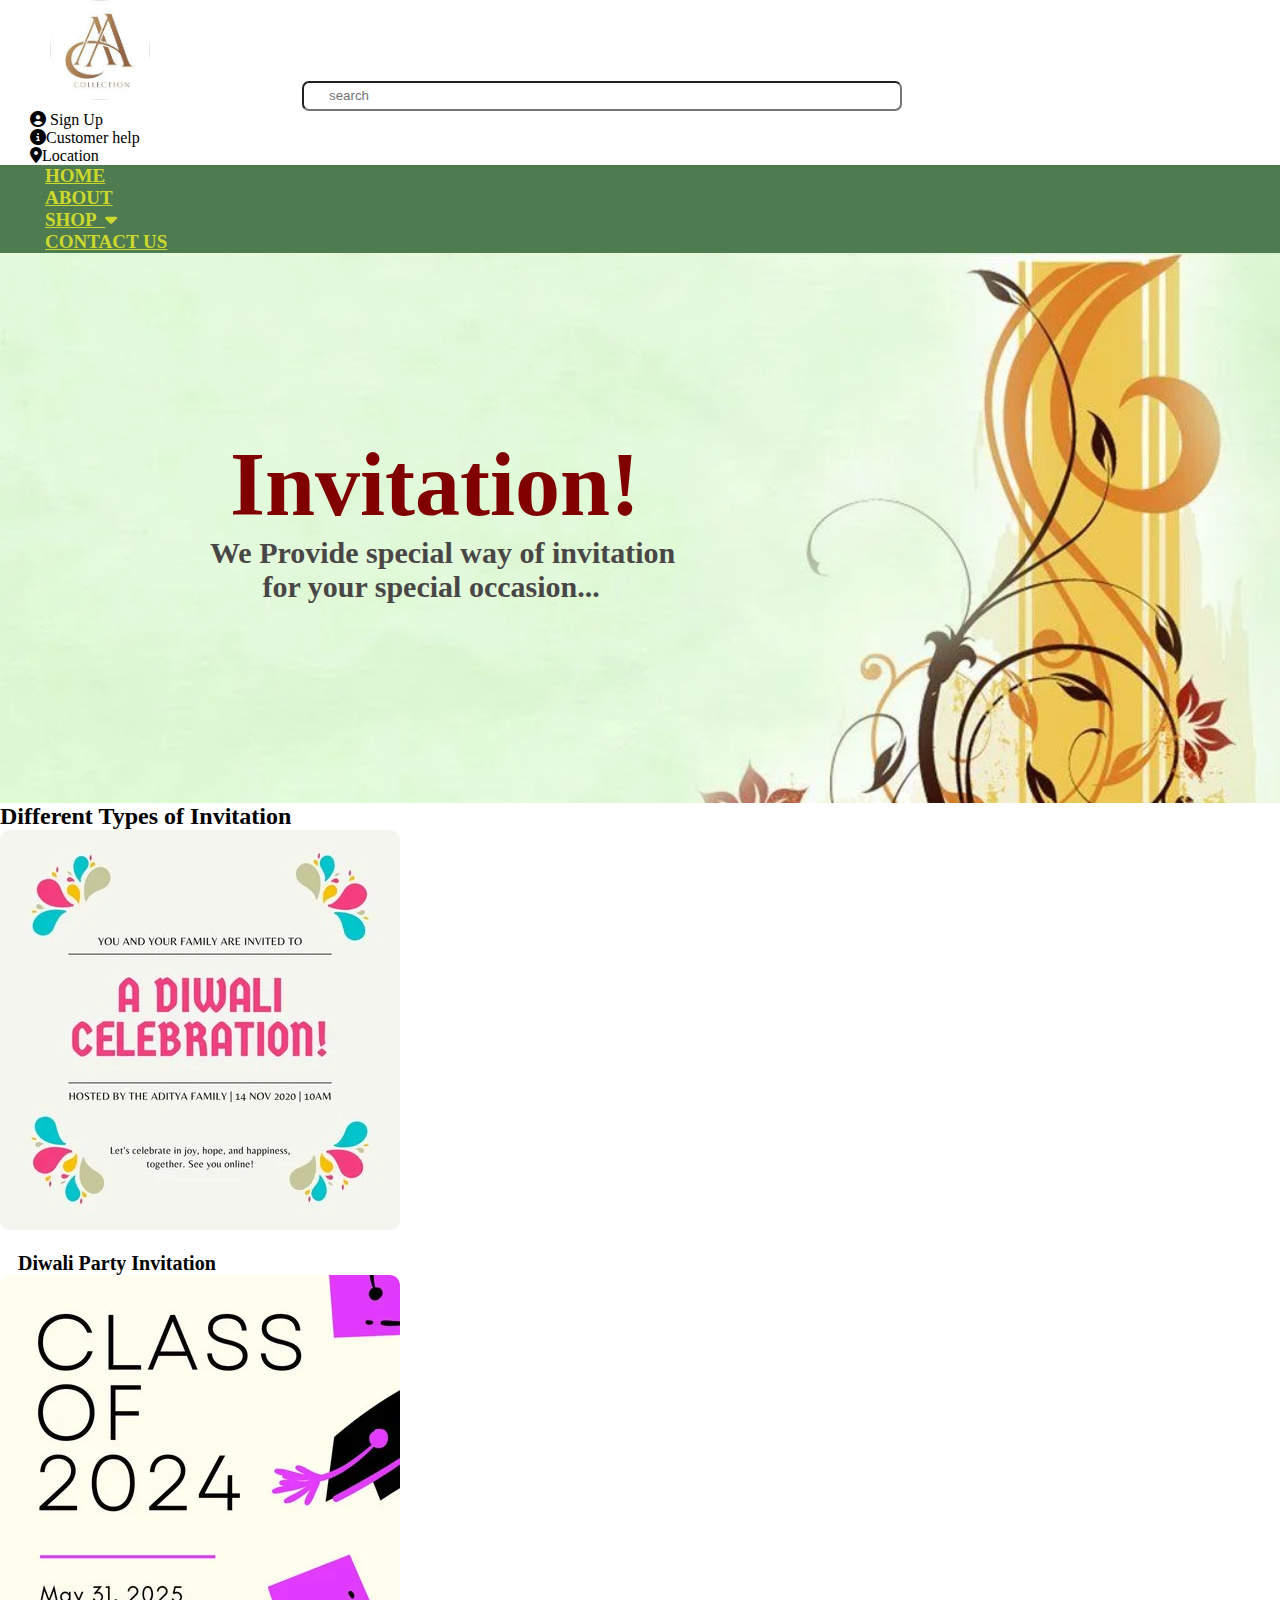
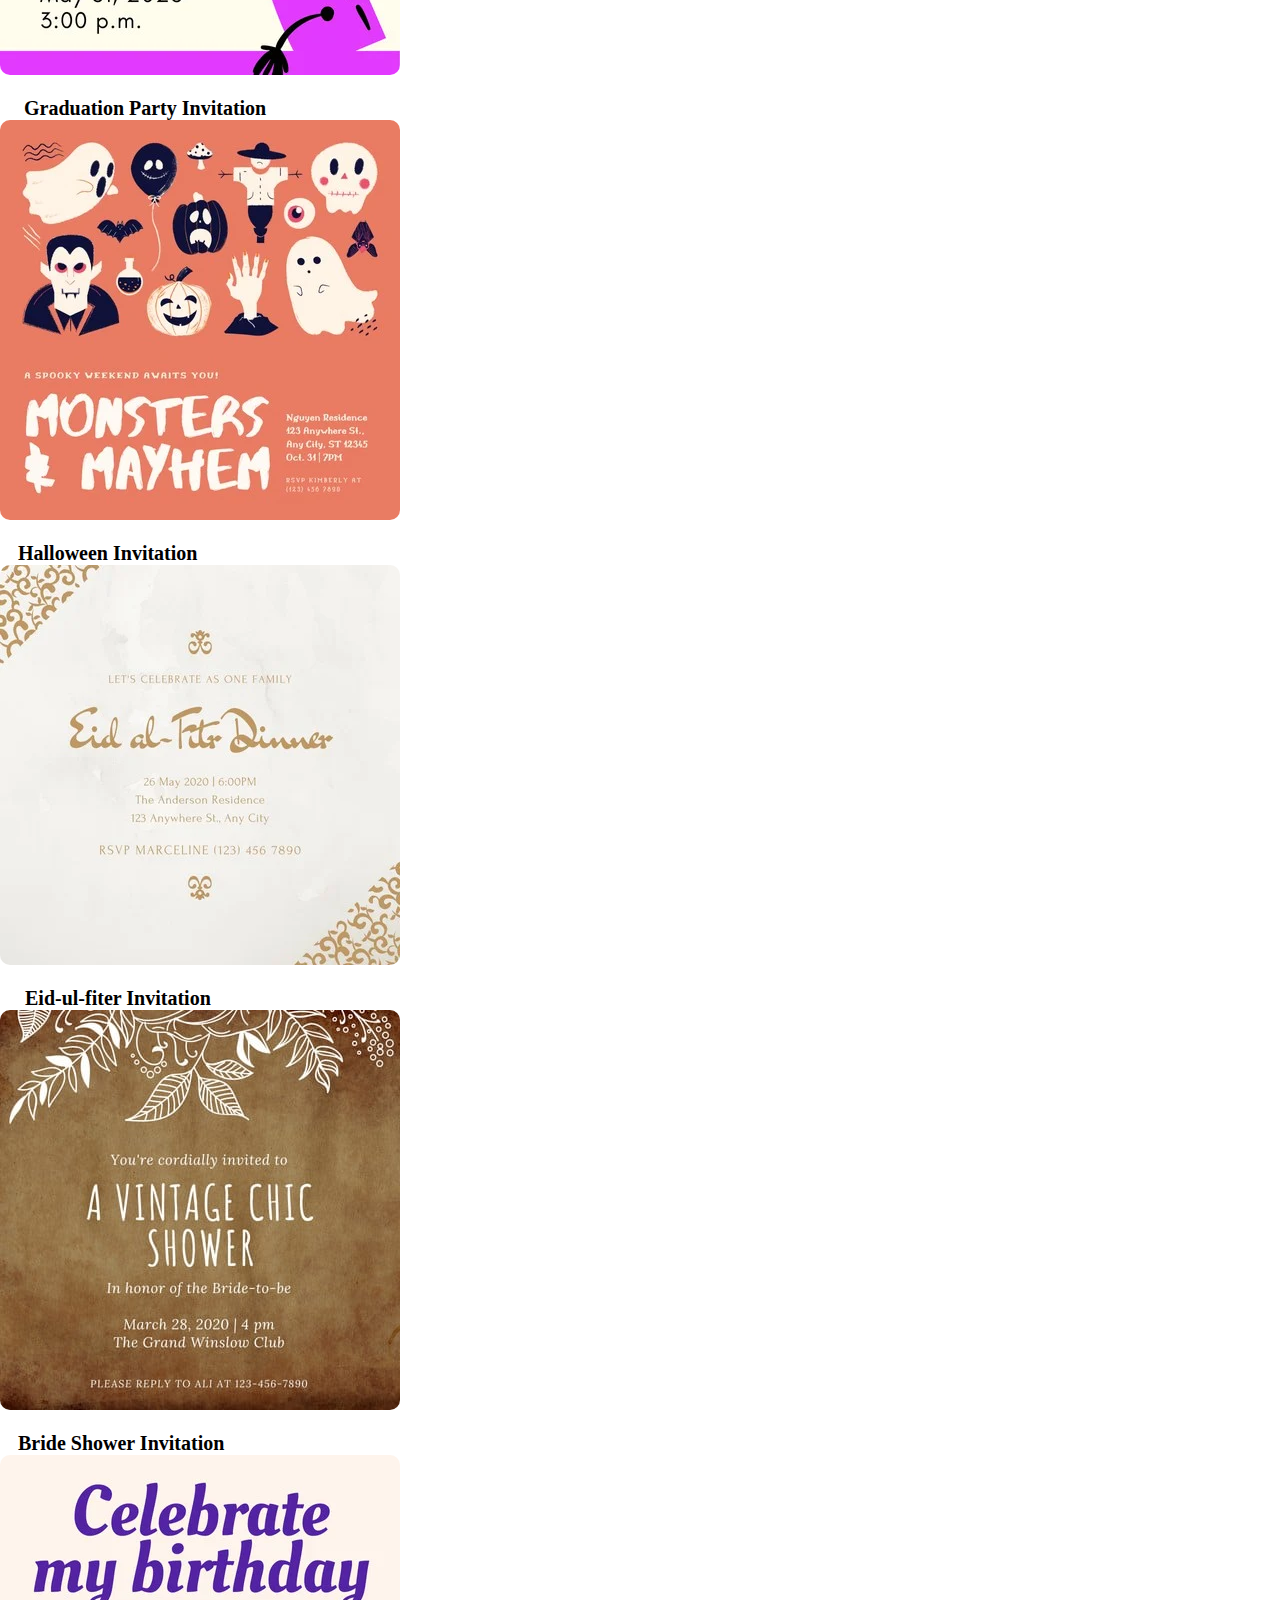
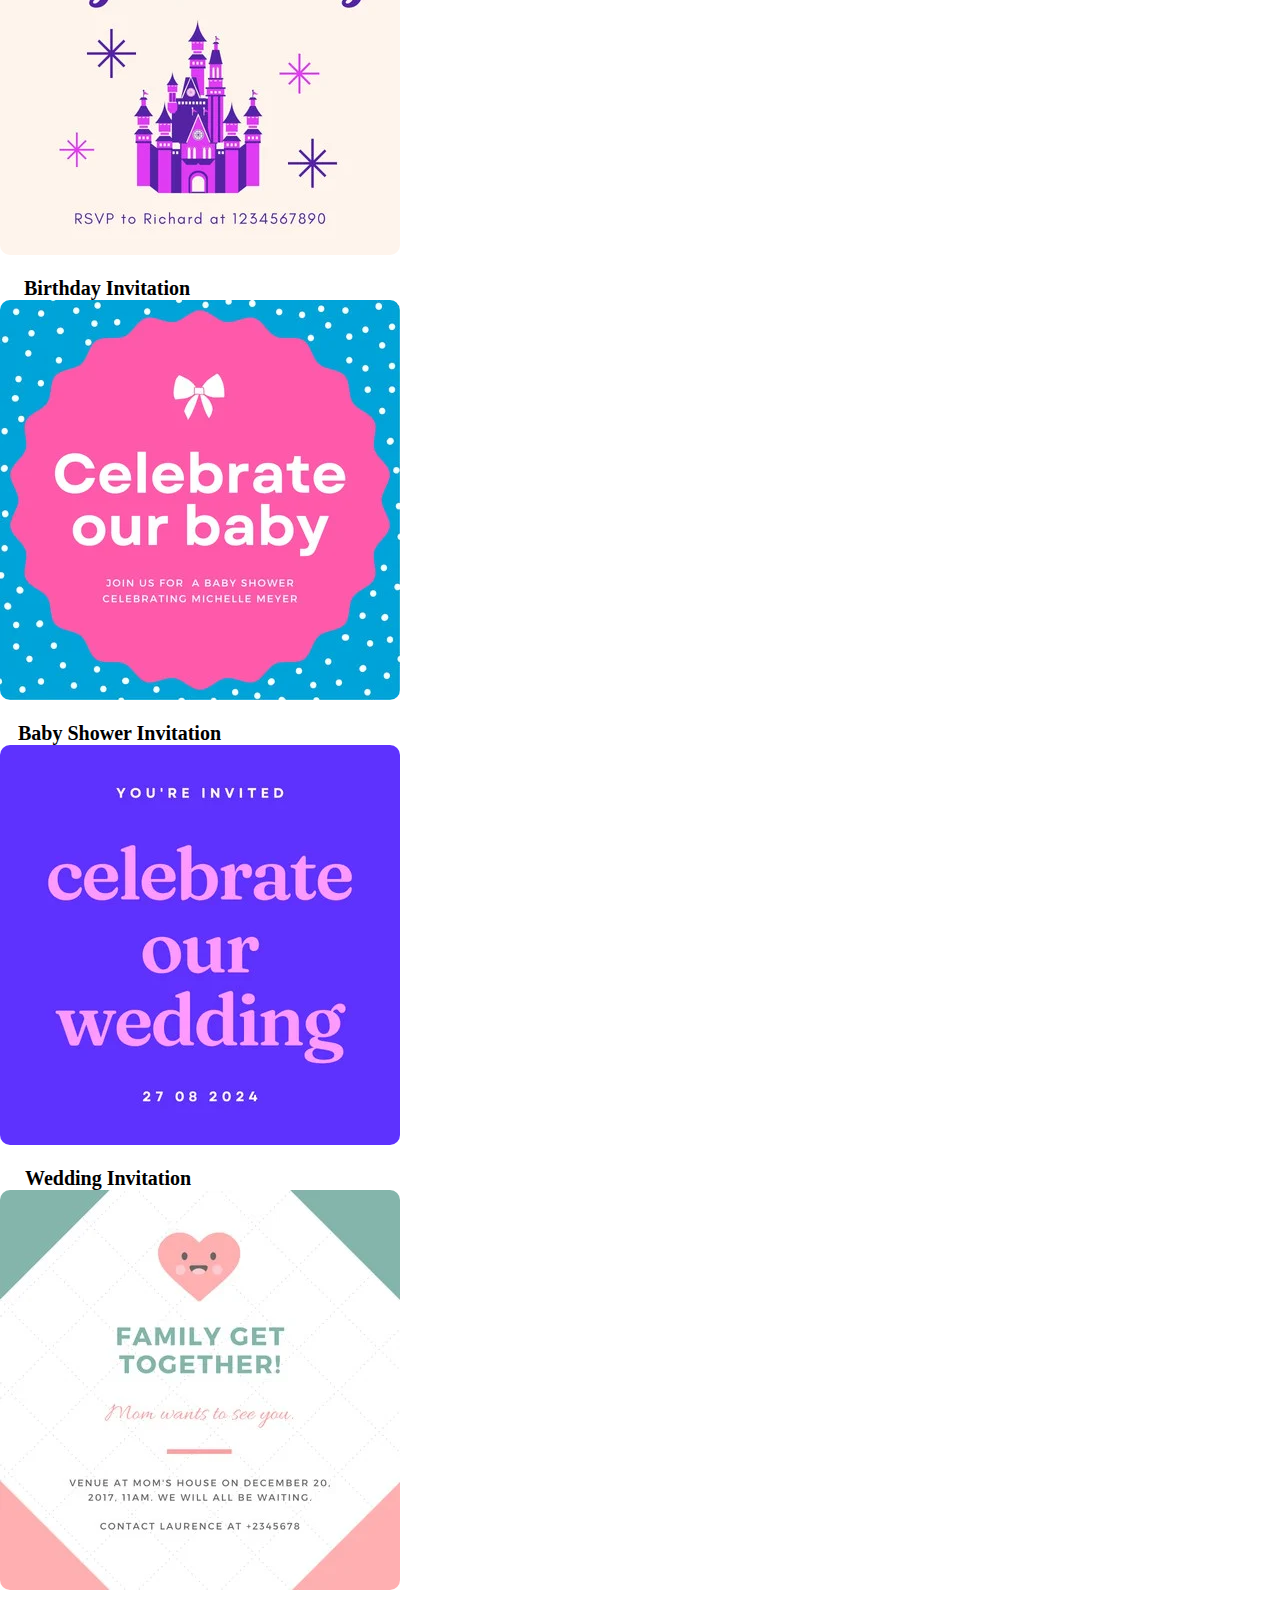
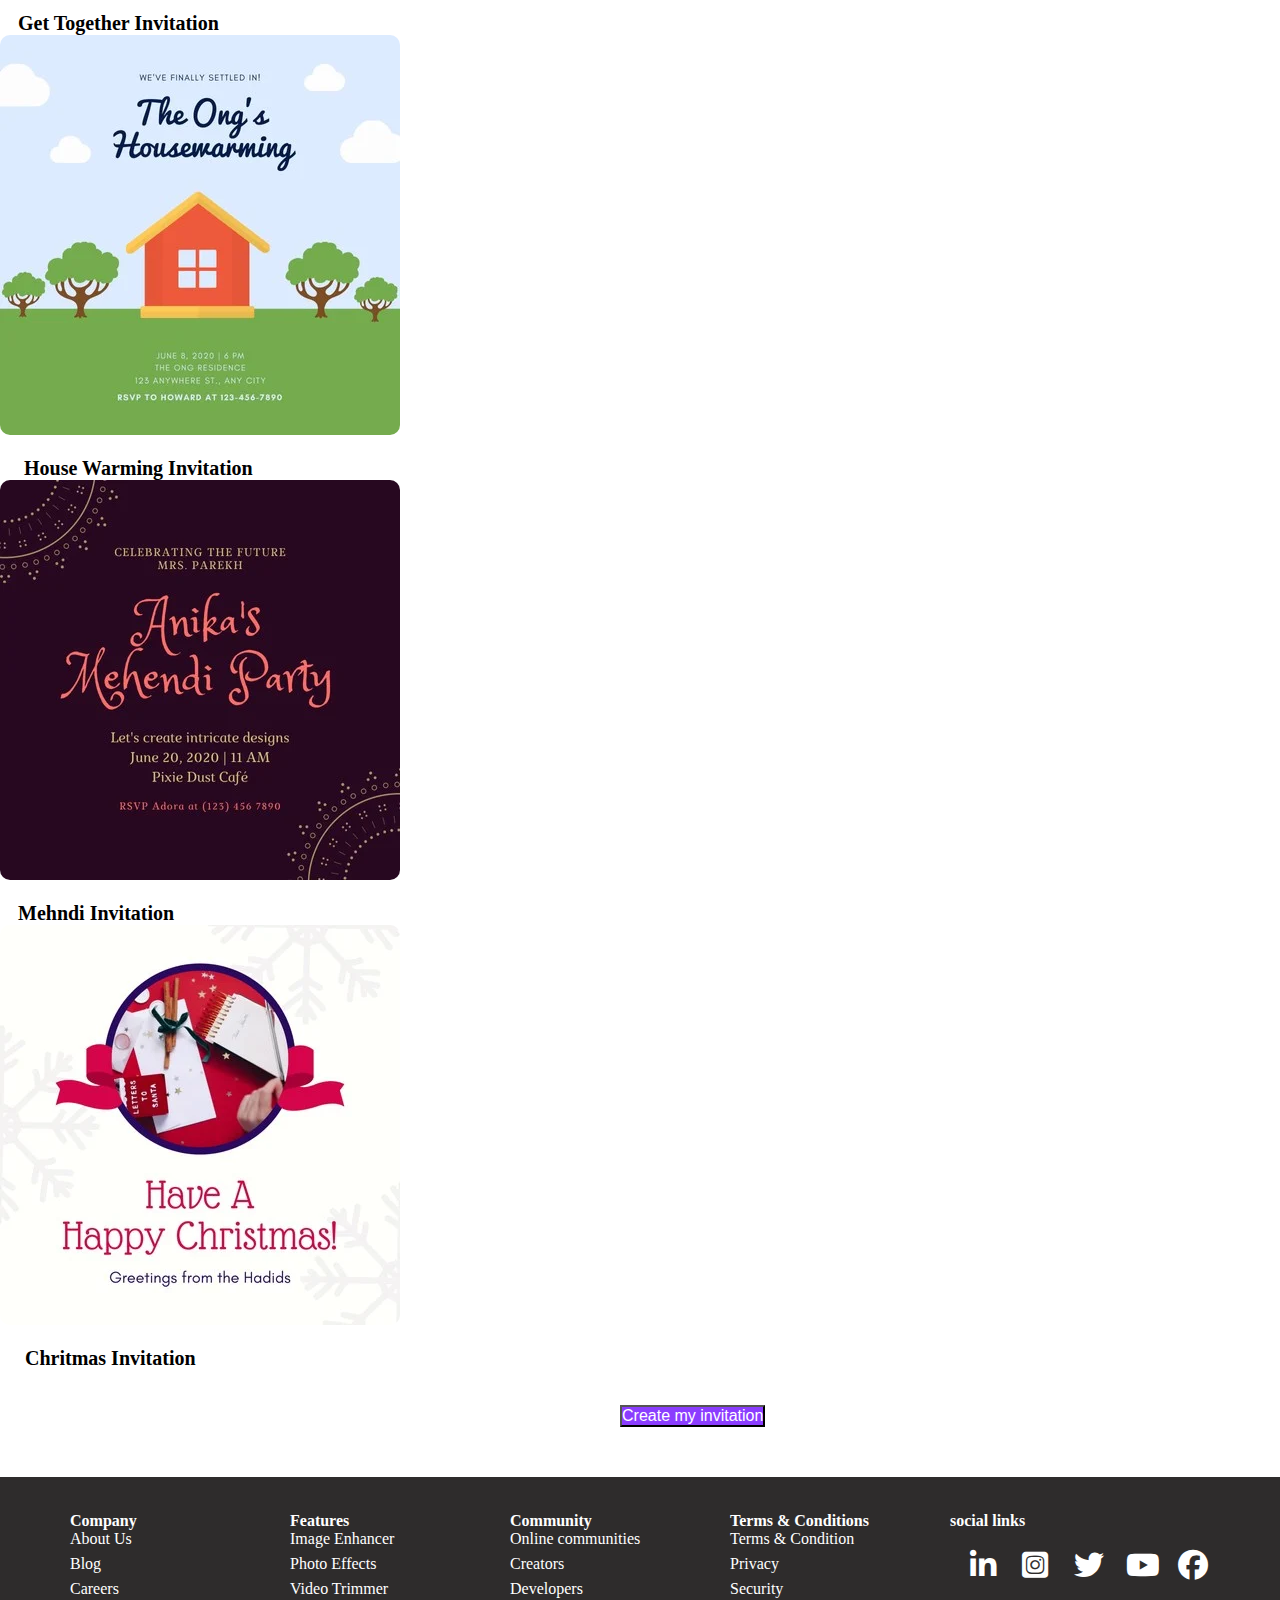
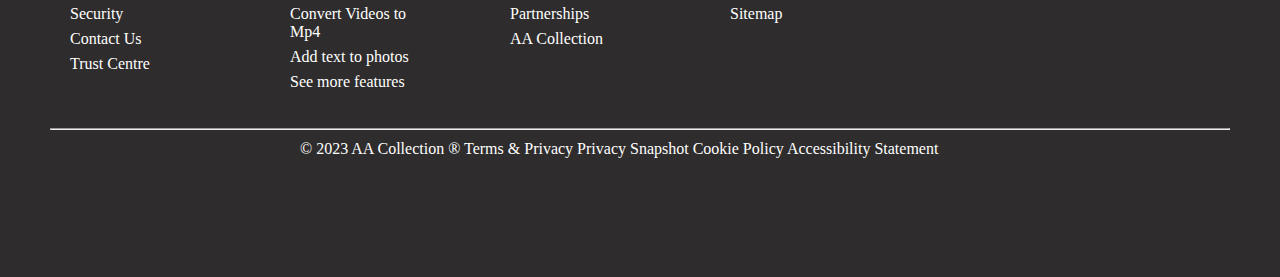
<file: index.html>
<!DOCTYPE html>
<html lang="en">
<head>
    <meta charset="UTF-8">
    <meta name="viewport" content="width=device-width, initial-scale=1.0">
    <title>Collection</title>
    <link rel="stylesheet" href="https://cdnjs.cloudflare.com/ajax/libs/font-awesome/6.4.2/css/all.min.css">
    <link href="https://cdn.jsdelivr.net/npm/bootstrap@5.3.1/dist/css/bootstrap.min.css" rel="stylesheet" integrity="sha384-4bw+/aepP/YC94hEpVNVgiZdgIC5+VKNBQNGCHeKRQN+PtmoHDEXuppvnDJzQIu9" crossorigin="anonymous">
    <link rel="stylesheet" href="https://cdnjs.cloudflare.com/ajax/libs/animate.css/4.1.1/animate.min.css">
    <link rel="preconnect" href="https://fonts.googleapis.com">
    <link rel="stylesheet" href="css/style.css">
    <script src="https://cdn.jsdelivr.net/npm/bootstrap@5.3.1/dist/js/bootstrap.bundle.min.js" integrity="sha384-HwwvtgBNo3bZJJLYd8oVXjrBZt8cqVSpeBNS5n7C8IVInixGAoxmnlMuBnhbgrkm" crossorigin="anonymous"></script>
</head>
<body>
    <nav class="navbar navbar-expand-md">
    <div class="container-fluid">
      <a href="" class="navbar-brand">  <img src="images/download.jpeg" class="weblogo rounded-circle"></a>
      &nbsp;&nbsp;&nbsp;&nbsp;&nbsp;&nbsp;&nbsp;&nbsp;&nbsp;&nbsp;&nbsp; <input type="text" class="icon" value placeholder="search">  
        <ul class="navbar-nav text-center ms-auto">
      <a href="signin.html" style="text-decoration: none; color: #000;"> <li class="d-flex flex-column text-center"> <i class="fa-solid fa-circle-user" style="color: #000000;"></i> Sign Up</li></a>
      <a href="" style="text-decoration: none; color: #000;"> <li class="d-flex flex-column text-center"><i class="fa-solid fa-circle-info" style="color: #000000;"></i>Customer help</li></a>
        <a href="" style="text-decoration: none; color: #000;"><li class="d-flex flex-column text-center"> <i class="fa-solid fa-location-dot" style="color: #000000;"></i>Location</li></a>
    </ul>
    </div>
</nav>
<nav class="navbar navbar-expand-md bg-dark" style="background-color: rgba(2, 68, 5, 0.699)!important;">
    <div class="container-fluid">
            <ul class="navbar-nav ab">
                <li><a href="index.html" class="nav-link">HOME</a></li>
                <li><a href="about.html" class="nav-link">ABOUT</a></li>
                <li><a href="shop.html" class="nav-link">SHOP &nbsp;<i class="fa-solid fa-caret-down"></i></a></li>
                <li><a href="contact.html" class="nav-link">CONTACT US</a></li>
            </ul>
    </div>
</nav>
<div class="container-fluid b">
    <h1 class="animate__animated animate__flipInY animate__repeat-2 cc">Invitation!</h1>
    <h3 class="animate__animated animate__fadeIn animate__repeat-2 cd">We Provide special way of invitation <br> &nbsp;&nbsp;&nbsp;&nbsp;&nbsp;&nbsp; for your special occasion...</h3>
</div> <!--container-fluid end-->
<div class="container-fluid mt-5">
    <div class="container">
        <h2>Different Types of Invitation</h2>
        <div class="row mt-3 d">
            <div class="col-md-3">
                <img src="images/kjmkkkkkkkkkkkkkk.webp" class="w-100 shadow-lg" style="border-radius: 10px;"> <br><br>
                <h4 style="font-size: 20px; font-family: 'Style Script', cursive; margin-left: 18px;">Diwali Party Invitation</h4>
            </div>
            <div class="col-md-3">
                <img src="images/aaaaaa.webp" class="w-100 shadow-lg" style="border-radius: 10px;"> <br><br>
                <h4 style="font-size: 20px; font-family: 'Style Script', cursive; margin-left: 24px;">Graduation Party Invitation</h4>
            </div>
            <div class="col-md-3">
                <img src="images/fccccv.webp" class="w-100 shadow-lg" style="border-radius: 10px;"> <br><br>
                <h4 style="font-size: 20px; font-family: 'Style Script', cursive; margin-left: 18px;">Halloween Invitation</h4>
            </div>
            <div class="col-md-3">
                <img src="images/eid.webp" class="w-100 shadow-lg" style="border-radius: 10px;"> <br><br>
                <h4 style="font-size: 20px; font-family: 'Style Script', cursive; margin-left: 25px;">Eid-ul-fiter Invitation</h4>
            </div>
        </div> <!--row end-->
        <div class="row mt-3 d">
            <div class="col-md-3 ">
                <img src="images/asdd.jpg" class="w-100 shadow-lg" style="border-radius: 10px;"> <br><br>
                <h4 style="font-size: 20px; font-family: 'Style Script', cursive; margin-left: 18px;">Bride Shower Invitation</h4>
            </div>
            <div class="col-md-3">
                <img src="images/sff.webp" class="w-100 shadow-lg" style="border-radius: 10px;"> <br><br>
                <h4 style="font-size: 20px; font-family: 'Style Script', cursive; margin-left: 24px;">Birthday Invitation</h4>
            </div>
            <div class="col-md-3">
                <img src="images/bhfcgf.webp" class="w-100 shadow-lg" style="border-radius: 10px;"> <br><br>
                <h4 style="font-size: 20px; font-family: 'Style Script', cursive; margin-left: 18px;">Baby Shower Invitation</h4>
            </div>
            <div class="col-md-3">
                <img src="images/fhggfg.webp" class="w-100 shadow-lg" style="border-radius: 10px;"> <br><br>
                <h4 style="font-size: 20px; font-family: 'Style Script', cursive; margin-left: 25px;">Wedding Invitation</h4>
            </div>
        </div> <!--row end-->
         <div class="row mt-3 d">
            <div class="col-md-3 ">
                <img src="images/jjjjjj.webp" class="w-100 shadow-lg" style="border-radius: 10px;"> <br><br>
                <h4 style="font-size: 20px; font-family: 'Style Script', cursive; margin-left: 18px;">Get Together Invitation</h4>
            </div>
            <div class="col-md-3">
                <img src="images/hhh.webp" class="w-100 shadow-lg" style="border-radius: 10px;"> <br><br>
                <h4 style="font-size: 20px; font-family: 'Style Script', cursive; margin-left: 24px;">House Warming Invitation</h4>
            </div>
            <div class="col-md-3">
                <img src="images/uuuuuuu.webp" class="w-100 shadow-lg" style="border-radius: 10px;"> <br><br>
                <h4 style="font-size: 20px; font-family: 'Style Script', cursive; margin-left: 18px;">Mehndi Invitation</h4>
            </div>
            <div class="col-md-3">
                <img src="images/kkn.webp" class="w-100 shadow-lg" style="border-radius: 10px;"> <br><br>
                <h4 style="font-size: 20px; font-family: 'Style Script', cursive; margin-left: 25px;">Chritmas Invitation</h4>
            </div>
        </div> <!--row end-->
    </div> <!--container end-->
</div><!--container-fluid end-->
<button type="button" class="btn">Create my invitation</button>
<footer>
    <div class="container-fluid mt-4">
        <div class="first">
            <div>
         <h4>Company</h4>
              <a href="#">About Us</a>
              <a href="#">Blog</a>
              <a href="#">Careers</a>
              <a href="#">Security</a>
              <a href="#">Contact Us</a>
              <a href="#">Trust Centre</a>
             </div>
             <div>
         <h4>Features</h4>
             <a href="#">Image Enhancer</a>
             <a href="#">Photo Effects</a>
             <a href="#">Video Trimmer</a>
             <a href="#">Convert Videos to Mp4</a>
             <a href="#">Add text to photos</a>
             <a href="#">See more features</a>
        </div>
        <div>
         <h4>Community</h4>
             <a href="#">Online communities</a>
             <a href="#">Creators</a>
             <a href="#">Developers</a>
             <a href="#">Partnerships</a>
             <a href="#">AA Collection</a>
         </div>
         <div>
         <h4>Terms & Conditions</h4>
             <a href="#">Terms & Condition</a>
             <a href="#">Privacy</a>
             <a href="#">Security</a>
             <a href="#">Sitemap</a>
             </div>
          <div>
            <h4>social links</h4>
            <div class="f">
            <a href="#"><i class="fa-brands fa-linkedin-in" style="color: white; font-size: 30px;"></i></a>
            <a href="#"><i class="fa-brands fa-square-instagram" style="color: white; font-size: 30px;"></i></a>
            <a href="#"><i class="fa-brands fa-twitter" style="color:  white; font-size: 30px;"></i></a>
            <a href="#"><i class="fa-brands fa-youtube" style="color: white; font-size: 30px;"></i></a>
            <a href="#"><i class="fa-brands fa-facebook" style="color:  white; font-size: 30px;"></i></a>
        </div>  
        </div>
        </div> 
        <hr>
        <p class="third">© 2023 AA Collection ®
            Terms & Privacy
            Privacy Snapshot
            Cookie Policy
            Accessibility Statement</p>
    </div> <!--container-fluid end-->
</footer>
</body>
</html>
</file>
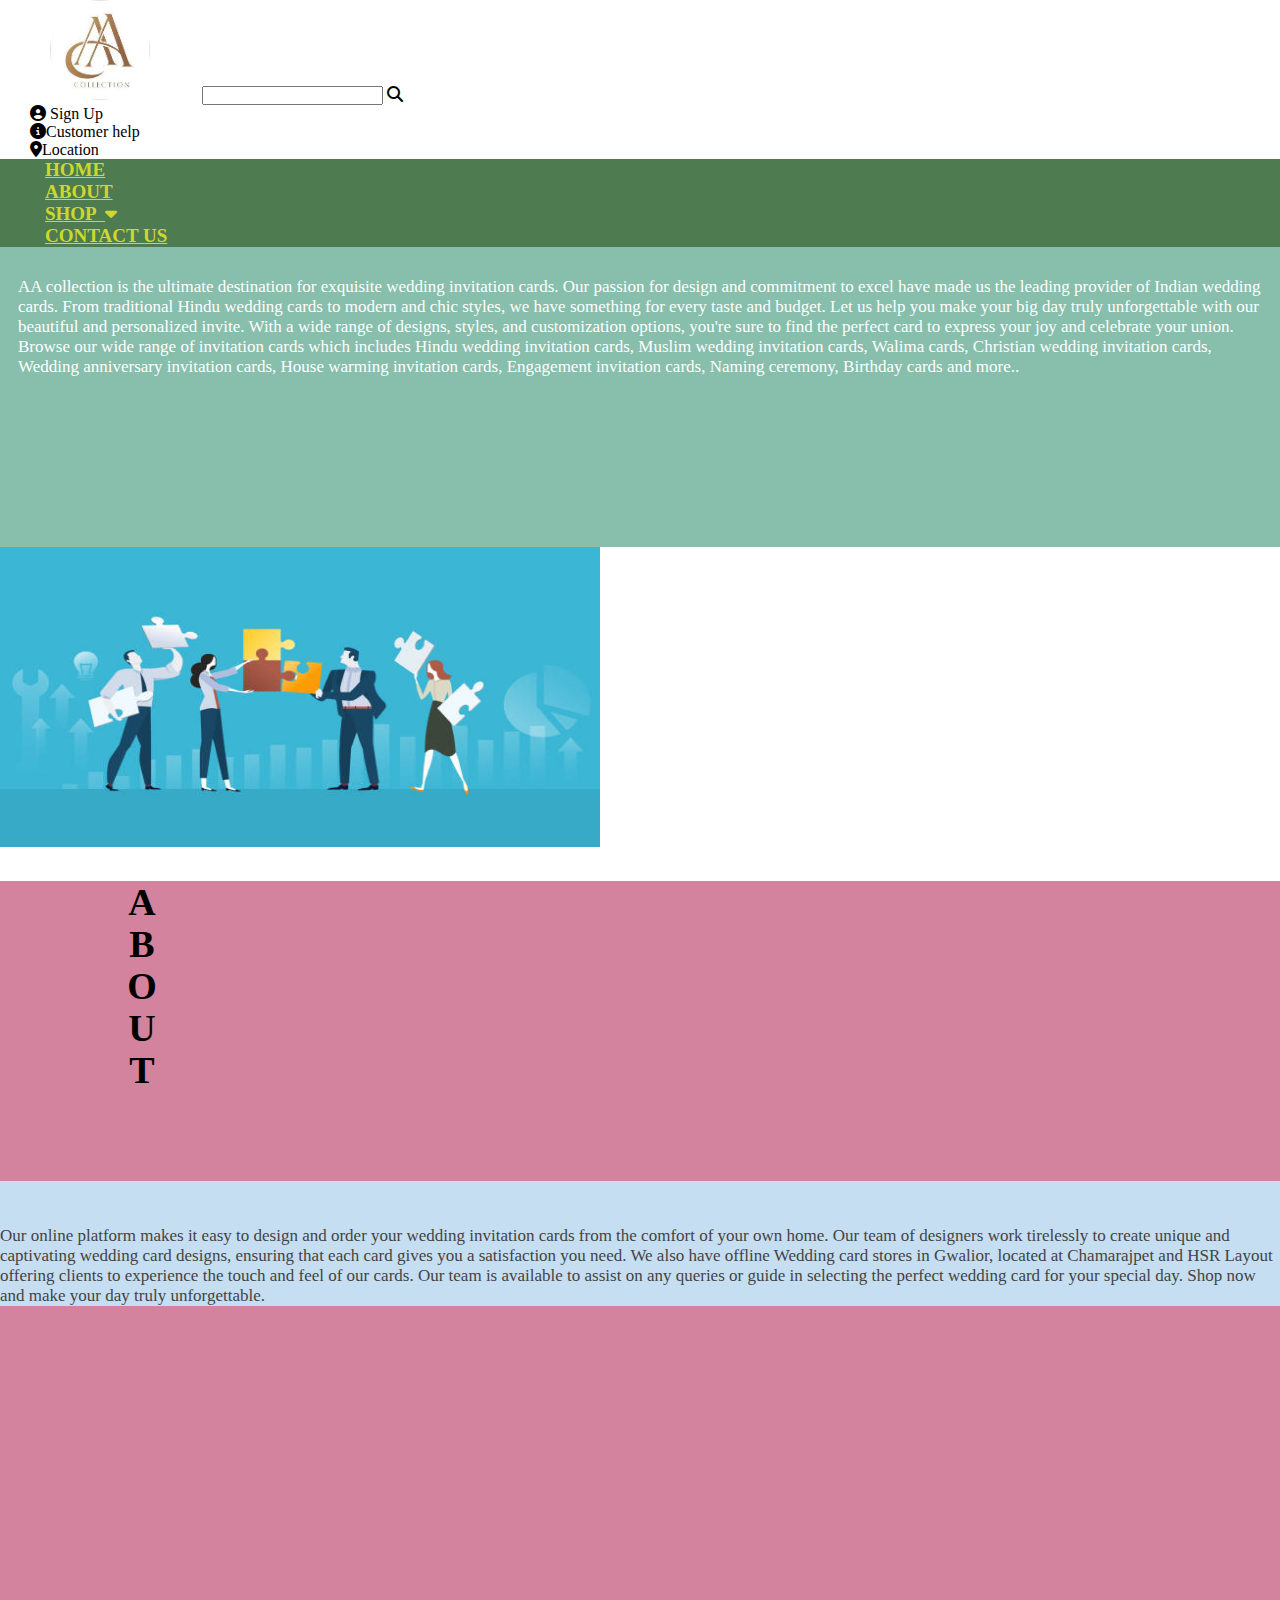
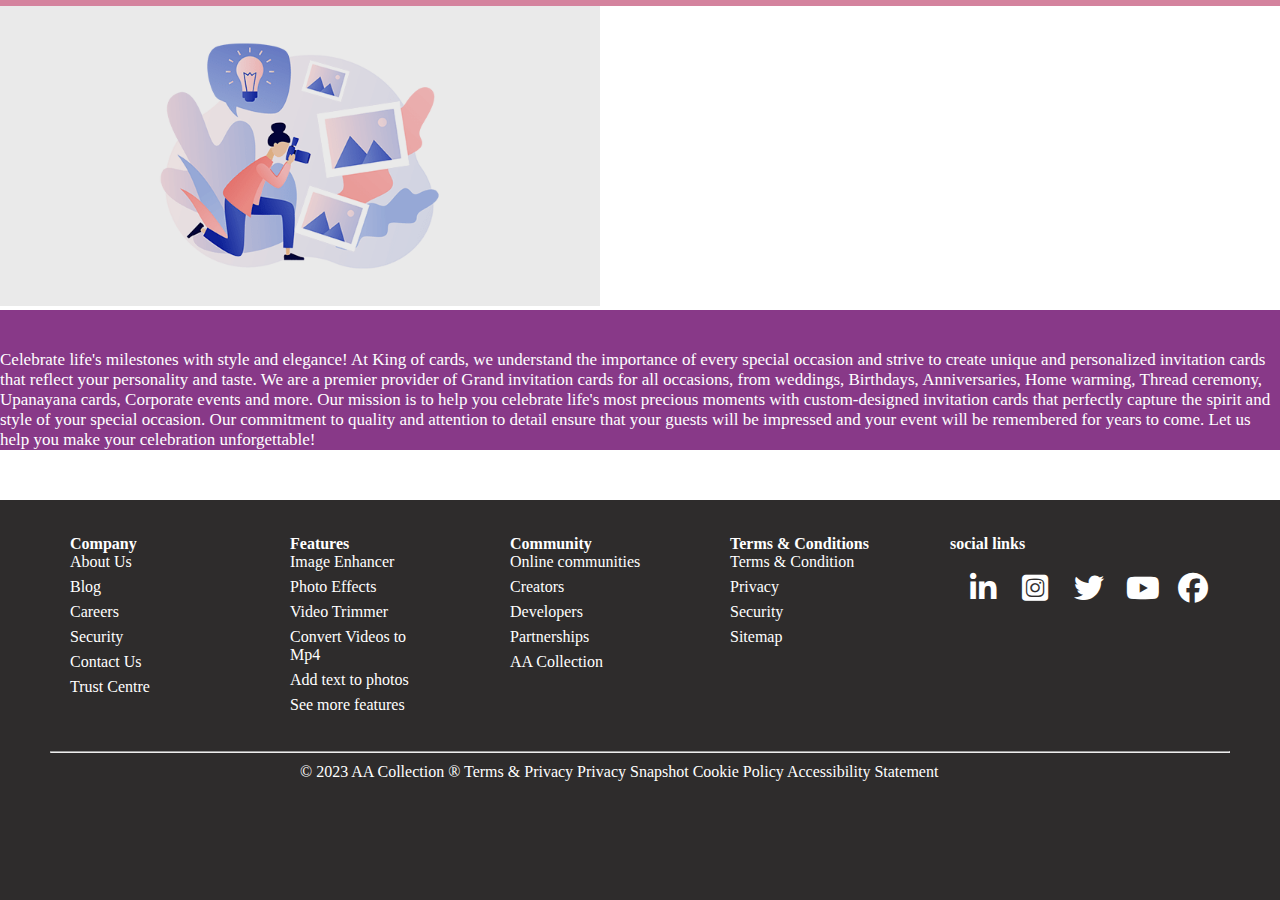
<file: about.html>
<!DOCTYPE html>
<html lang="en">
<head>
    <meta charset="UTF-8">
    <meta name="viewport" content="width=device-width, initial-scale=1.0">
    <title>AA card collection</title>
    <link rel="stylesheet" href="https://cdnjs.cloudflare.com/ajax/libs/font-awesome/6.4.2/css/all.min.css">
    <link href="https://cdn.jsdelivr.net/npm/bootstrap@5.3.1/dist/css/bootstrap.min.css" rel="stylesheet" integrity="sha384-4bw+/aepP/YC94hEpVNVgiZdgIC5+VKNBQNGCHeKRQN+PtmoHDEXuppvnDJzQIu9" crossorigin="anonymous">
    <link rel="stylesheet" href="https://cdnjs.cloudflare.com/ajax/libs/animate.css/4.1.1/animate.min.css">
    <link rel="preconnect" href="https://fonts.googleapis.com">
    <link rel="stylesheet" href="css/style1.css">
    <script src="https://cdn.jsdelivr.net/npm/bootstrap@5.3.1/dist/js/bootstrap.bundle.min.js" integrity="sha384-HwwvtgBNo3bZJJLYd8oVXjrBZt8cqVSpeBNS5n7C8IVInixGAoxmnlMuBnhbgrkm" crossorigin="anonymous"></script>
</head>
<body>
    <nav class="navbar navbar-expand-md">
        <div class="container-fluid">
          <a href="" class="navbar-brand">  <img src="images/download.jpeg" class="weblogo rounded-circle"></a>
          &nbsp;&nbsp;&nbsp;&nbsp;&nbsp;&nbsp;&nbsp;&nbsp;&nbsp;&nbsp;&nbsp; <input type="text" class="form-control w-50"> <i class="fa-solid fa-magnifying-glass" style="color: #000000;"></i> 
            <ul class="navbar-nav text-center ms-auto">
                <a href="signin.html" style="text-decoration: none; color: #000;"> <li class="d-flex flex-column text-center"> <i class="fa-solid fa-circle-user" style="color: #000000;"></i> Sign Up</li></a>
                <a href="" style="text-decoration: none; color: #000;"> <li class="d-flex flex-column text-center"><i class="fa-solid fa-circle-info" style="color: #000000;"></i>Customer help</li></a>
                  <a href="" style="text-decoration: none; color: #000;"><li class="d-flex flex-column text-center"> <i class="fa-solid fa-location-dot" style="color: #000000;"></i>Location</li></a>
        </ul>
        </div>
    </nav>
    <nav class="navbar navbar-expand-md bg-dark" style="background-color: rgba(2, 68, 5, 0.699)!important;">
        <div class="container-fluid">
                <ul class="navbar-nav ab">
                    <li><a href="index.html" class="nav-link">HOME</a></li>
                    <li><a href="about.html" class="nav-link">ABOUT</a></li>
                    <li><a href="shop.html" class="nav-link">SHOP &nbsp;<i class="fa-solid fa-caret-down"></i></a></li>
            
                    <li><a href="contact.html" class="nav-link">CONTACT US</a></li>
                </ul>
        </div>
    </nav>
    <div class="container-fluid">
        <div class="row">
            <div class="col-md-7 ed"> <p>AA collection is the ultimate destination for exquisite wedding invitation cards. Our passion for design and commitment to excel have made us the leading provider of Indian wedding cards. From traditional Hindu wedding cards to modern and chic styles, we have something for every taste and budget. Let us help you make your big day truly unforgettable with our beautiful and personalized invite. With a wide range of designs, styles, and customization options, you're sure to find the perfect card to express your joy and celebrate your union. Browse our wide range of invitation cards which includes Hindu wedding invitation cards, Muslim wedding invitation cards, Walima cards, Christian wedding invitation cards, Wedding anniversary invitation cards, House warming invitation cards, Engagement invitation cards, Naming ceremony, Birthday cards and more..</p></div>
            <div class="col-md-5"><img src="images/about1.jpg" height="300" width="600"> </div>
        </div> <!--row end-->
    </div> <!--container end-->
    <div class="container-fluid">
        <div class="row">
            <div class="col-md-3 ec"> <h3 class="ee">ABOUT</h3></div>
            <div class="col-md-6 ef"> <p> Our online platform makes it easy to design and order your wedding invitation cards from the comfort of your own home. Our team of designers work tirelessly to create unique and captivating wedding card designs, ensuring that each card gives you a satisfaction you need. We also have offline Wedding card stores in Gwalior, located at Chamarajpet and HSR Layout offering clients to experience the touch and feel of our cards. Our team is available to assist on any queries or guide in selecting the perfect wedding card for your special day. Shop now and make your day truly unforgettable.</p></div>
            <div class="col-md-3 ce"> </div>
        </div> 
    </div> <!--container fluid end-->
    <div class="container-fluid">
        <div class="row">
            <div class="col-md-5 ds"> <img src="images/about.png" height="300" width="600"></div>
            <div class="col-md-7 dc"> <p>Celebrate life's milestones with style and elegance! At King of cards, we understand the importance of every special occasion and strive to create unique and personalized invitation cards that reflect your personality and taste. We are a premier provider of Grand invitation cards for all occasions, from weddings, Birthdays, Anniversaries, Home warming, Thread ceremony, Upanayana cards, Corporate events and more. Our mission is to help you celebrate life's most precious moments with custom-designed invitation cards that perfectly capture the spirit and style of your special occasion. Our commitment to quality and attention to detail ensure that your guests will be impressed and your event will be remembered for years to come. Let us help you make your celebration unforgettable!</p></div>
        </div>
    </div>
    <footer>
        <div class="container-fluid mt-4">
            <div class="first">
                <div>
             <h4>Company</h4>
                  <a href="#">About Us</a>
                  <a href="#">Blog</a>
                  <a href="#">Careers</a>
                  <a href="#">Security</a>
                  <a href="#">Contact Us</a>
                  <a href="#">Trust Centre</a>
                 </div>
                 <div>
             <h4>Features</h4>
                 <a href="#">Image Enhancer</a>
                 <a href="#">Photo Effects</a>
                 <a href="#">Video Trimmer</a>
                 <a href="#">Convert Videos to Mp4</a>
                 <a href="#">Add text to photos</a>
                 <a href="#">See more features</a>
            </div>
            <div>
             <h4>Community</h4>
                 <a href="#">Online communities</a>
                 <a href="#">Creators</a>
                 <a href="#">Developers</a>
                 <a href="#">Partnerships</a>
                 <a href="#">AA Collection</a>
             </div>
             <div>
             <h4>Terms & Conditions</h4>
                 <a href="#">Terms & Condition</a>
                 <a href="#">Privacy</a>
                 <a href="#">Security</a>
                 <a href="#">Sitemap</a>
                 </div>
              <div>
                <h4>social links</h4>
                <div class="f">
                <a href="#"><i class="fa-brands fa-linkedin-in" style="color:  white; font-size: 30px;"></i></a>
                <a href="#"><i class="fa-brands fa-square-instagram" style="color:white; font-size: 30px;"></i></a>
                <a href="#"><i class="fa-brands fa-twitter" style="color: white; font-size: 30px;"></i></a>
                <a href="#"><i class="fa-brands fa-youtube" style="color:white; font-size: 30px;"></i></a>
                <a href="#"><i class="fa-brands fa-facebook" style="color: white; font-size: 30px;"></i></a>
            </div>  
            </div>
            </div> 
            <hr>
            <p class="third">© 2023 AA Collection ®
                Terms & Privacy
                Privacy Snapshot
                Cookie Policy
                Accessibility Statement</p>
        </div> <!--container-fluid end-->
    </footer>
</body>
</html>
</file>
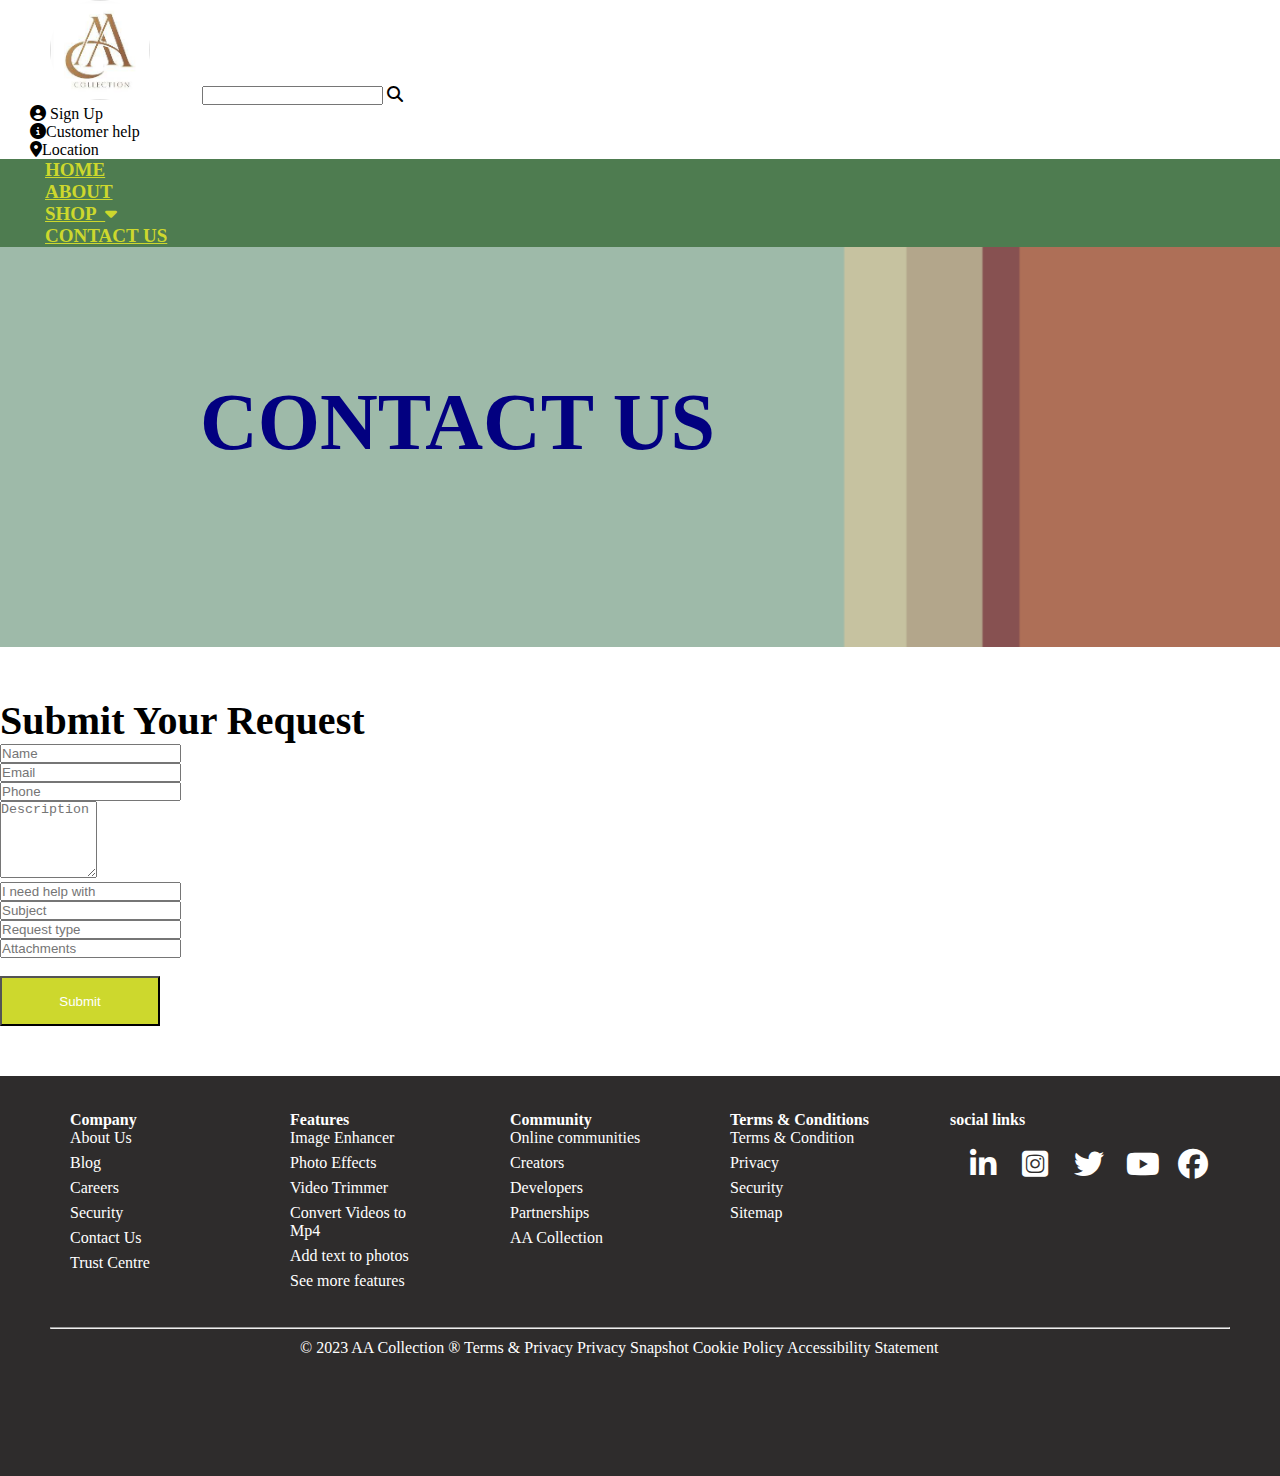
<file: contact.html>
<!DOCTYPE html>
<html lang="en">
<head>
    <meta charset="UTF-8">
    <meta name="viewport" content="width=device-width, initial-scale=1.0">
    <title>Document</title>
    <link rel="stylesheet" href="https://cdnjs.cloudflare.com/ajax/libs/font-awesome/6.4.2/css/all.min.css">
    <link href="https://cdn.jsdelivr.net/npm/bootstrap@5.3.1/dist/css/bootstrap.min.css" rel="stylesheet" integrity="sha384-4bw+/aepP/YC94hEpVNVgiZdgIC5+VKNBQNGCHeKRQN+PtmoHDEXuppvnDJzQIu9" crossorigin="anonymous">
    <link rel="stylesheet" href="https://cdnjs.cloudflare.com/ajax/libs/animate.css/4.1.1/animate.min.css">
    <link rel="preconnect" href="https://fonts.googleapis.com">
    <link rel="stylesheet" href="css/style4.css">
    <script src="https://cdn.jsdelivr.net/npm/bootstrap@5.3.1/dist/js/bootstrap.bundle.min.js" integrity="sha384-HwwvtgBNo3bZJJLYd8oVXjrBZt8cqVSpeBNS5n7C8IVInixGAoxmnlMuBnhbgrkm" crossorigin="anonymous"></script>
</head>
<body>
    <nav class="navbar navbar-expand-md">
        <div class="container-fluid">
          <a href="" class="navbar-brand">  <img src="images/download.jpeg" class="weblogo rounded-circle"></a>
          &nbsp;&nbsp;&nbsp;&nbsp;&nbsp;&nbsp;&nbsp;&nbsp;&nbsp;&nbsp;&nbsp; <input type="text" class="form-control w-50"> <i class="fa-solid fa-magnifying-glass" style="color: #000000;"></i> 
            <ul class="navbar-nav text-center ms-auto">
                <a href="signin.html" style="text-decoration: none; color: #000;"> <li class="d-flex flex-column text-center"> <i class="fa-solid fa-circle-user" style="color: #000000;"></i> Sign Up</li></a>
                <a href="" style="text-decoration: none; color: #000;"> <li class="d-flex flex-column text-center"><i class="fa-solid fa-circle-info" style="color: #000000;"></i>Customer help</li></a>
                  <a href="" style="text-decoration: none; color: #000;"><li class="d-flex flex-column text-center"> <i class="fa-solid fa-location-dot" style="color: #000000;"></i>Location</li></a>
        </ul>
        </div>
    </nav>
    <nav class="navbar navbar-expand-md bg-dark" style="background-color: rgba(2, 68, 5, 0.699)!important;">
        <div class="container-fluid">
                <ul class="navbar-nav ab">
                    <li><a href="index.html" class="nav-link">HOME</a></li>
                    <li><a href="about.html" class="nav-link">ABOUT</a></li>
                    <li><a href="shop.html" class="nav-link">SHOP &nbsp;<i class="fa-solid fa-caret-down"></i></a></li>
                   
                    <li><a href="contact.html" class="nav-link">CONTACT US</a></li>
                </ul>
        </div>
    </nav>
     <div class="container-fluid ef">
        <h1 class="animate__animated animate__lightSpeedInRight gh">CONTACT US</h1>
    </div>  
    <div class="container mt-2">
        <div class="row">
            <div class="col-md-2"></div>
            <div class="col-md-8">
                <h2 style="font-size: 40px; margin-top: 50px;">Submit Your Request</h2>
                <form action="">
                    <input type="text" placeholder="Name" class="form-control"> <br>
                    <input type="email" placeholder="Email" class="form-control"> <br>
                    <input type="phone" placeholder="Phone" class="form-control"> <br>
                    <textarea id="" cols="10" rows="5" class="form-control" placeholder="Description"></textarea> <br>
                    <input type="text" placeholder="I need help with" class="form-control"> <br>
                    <input type="text" placeholder="Subject" class="form-control"> <br>
                    <input type="text" placeholder="Request type" class="form-control"> <br>
                    <input type="text" placeholder="Attachments" class="form-control"> <br><br>
                    <button class="btn">Submit</button>
                </form>
            </div>
            <div class="col-md-2"></div>
        </div> <!--row end-->
    </div> <!--container end-->

    <footer>
        <div class="container-fluid mt-4">
            <div class="first">
                <div>
             <h4>Company</h4>
                  <a href="#">About Us</a>
                  <a href="#">Blog</a>
                  <a href="#">Careers</a>
                  <a href="#">Security</a>
                  <a href="#">Contact Us</a>
                  <a href="#">Trust Centre</a>
                 </div>
                 <div>
             <h4>Features</h4>
                 <a href="#">Image Enhancer</a>
                 <a href="#">Photo Effects</a>
                 <a href="#">Video Trimmer</a>
                 <a href="#">Convert Videos to Mp4</a>
                 <a href="#">Add text to photos</a>
                 <a href="#">See more features</a>
            </div>
            <div>
             <h4>Community</h4>
                 <a href="#">Online communities</a>
                 <a href="#">Creators</a>
                 <a href="#">Developers</a>
                 <a href="#">Partnerships</a>
                 <a href="#">AA Collection</a>
             </div>
             <div>
             <h4>Terms & Conditions</h4>
                 <a href="#">Terms & Condition</a>
                 <a href="#">Privacy</a>
                 <a href="#">Security</a>
                 <a href="#">Sitemap</a>
                 </div>
              <div>
                <h4>social links</h4>
                <div class="f">
                <a href="#"><i class="fa-brands fa-linkedin-in" style="color:  white; font-size: 30px;"></i></a>
                <a href="#"><i class="fa-brands fa-square-instagram" style="color: white; font-size: 30px;"></i></a>
                <a href="#"><i class="fa-brands fa-twitter" style="color:  white; font-size: 30px;"></i></a>
                <a href="#"><i class="fa-brands fa-youtube" style="color: white; font-size: 30px;"></i></a>
                <a href="#"><i class="fa-brands fa-facebook" style="color:  white; font-size: 30px;"></i></a>
            </div>  
            </div>
            </div> 
            <hr>
            <p class="third">© 2023 AA Collection ®
                Terms & Privacy
                Privacy Snapshot
                Cookie Policy
                Accessibility Statement</p>
        </div> <!--container-fluid end-->
    </footer>
</body>
</html>
</file>
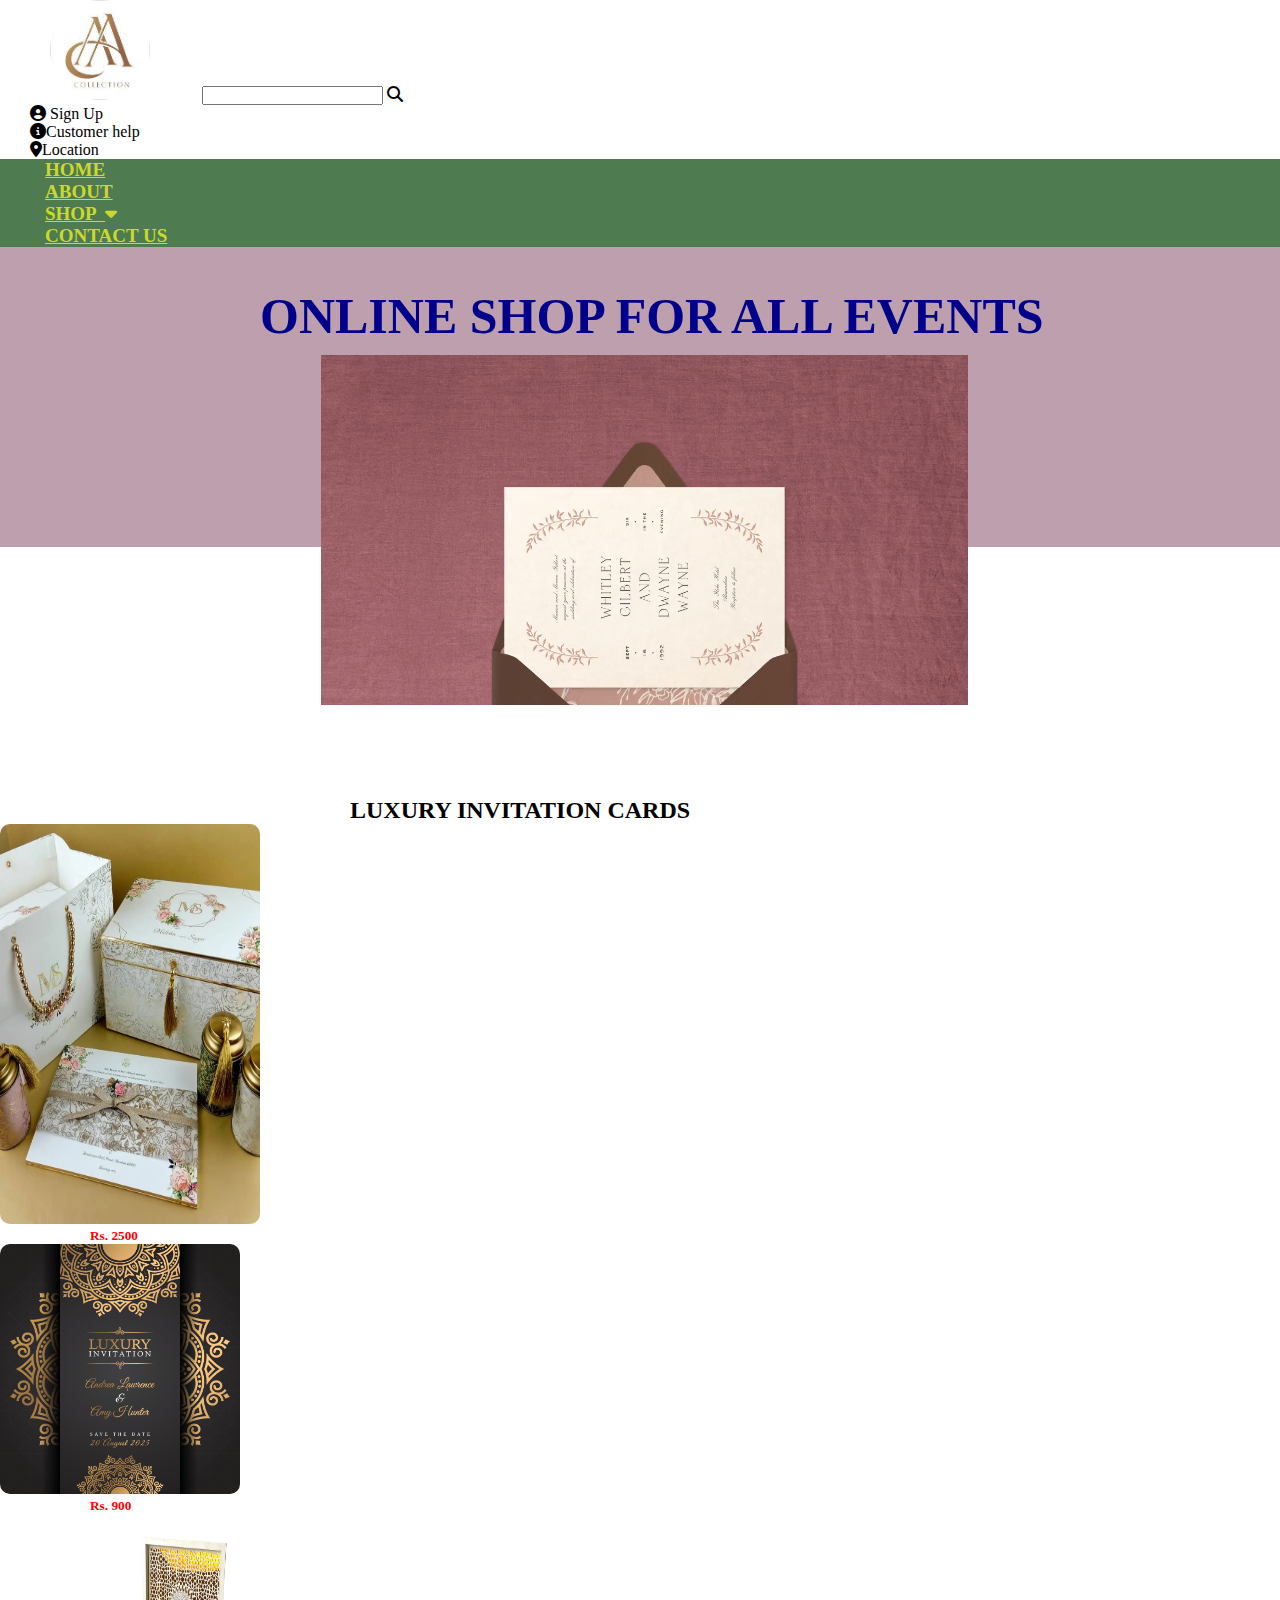
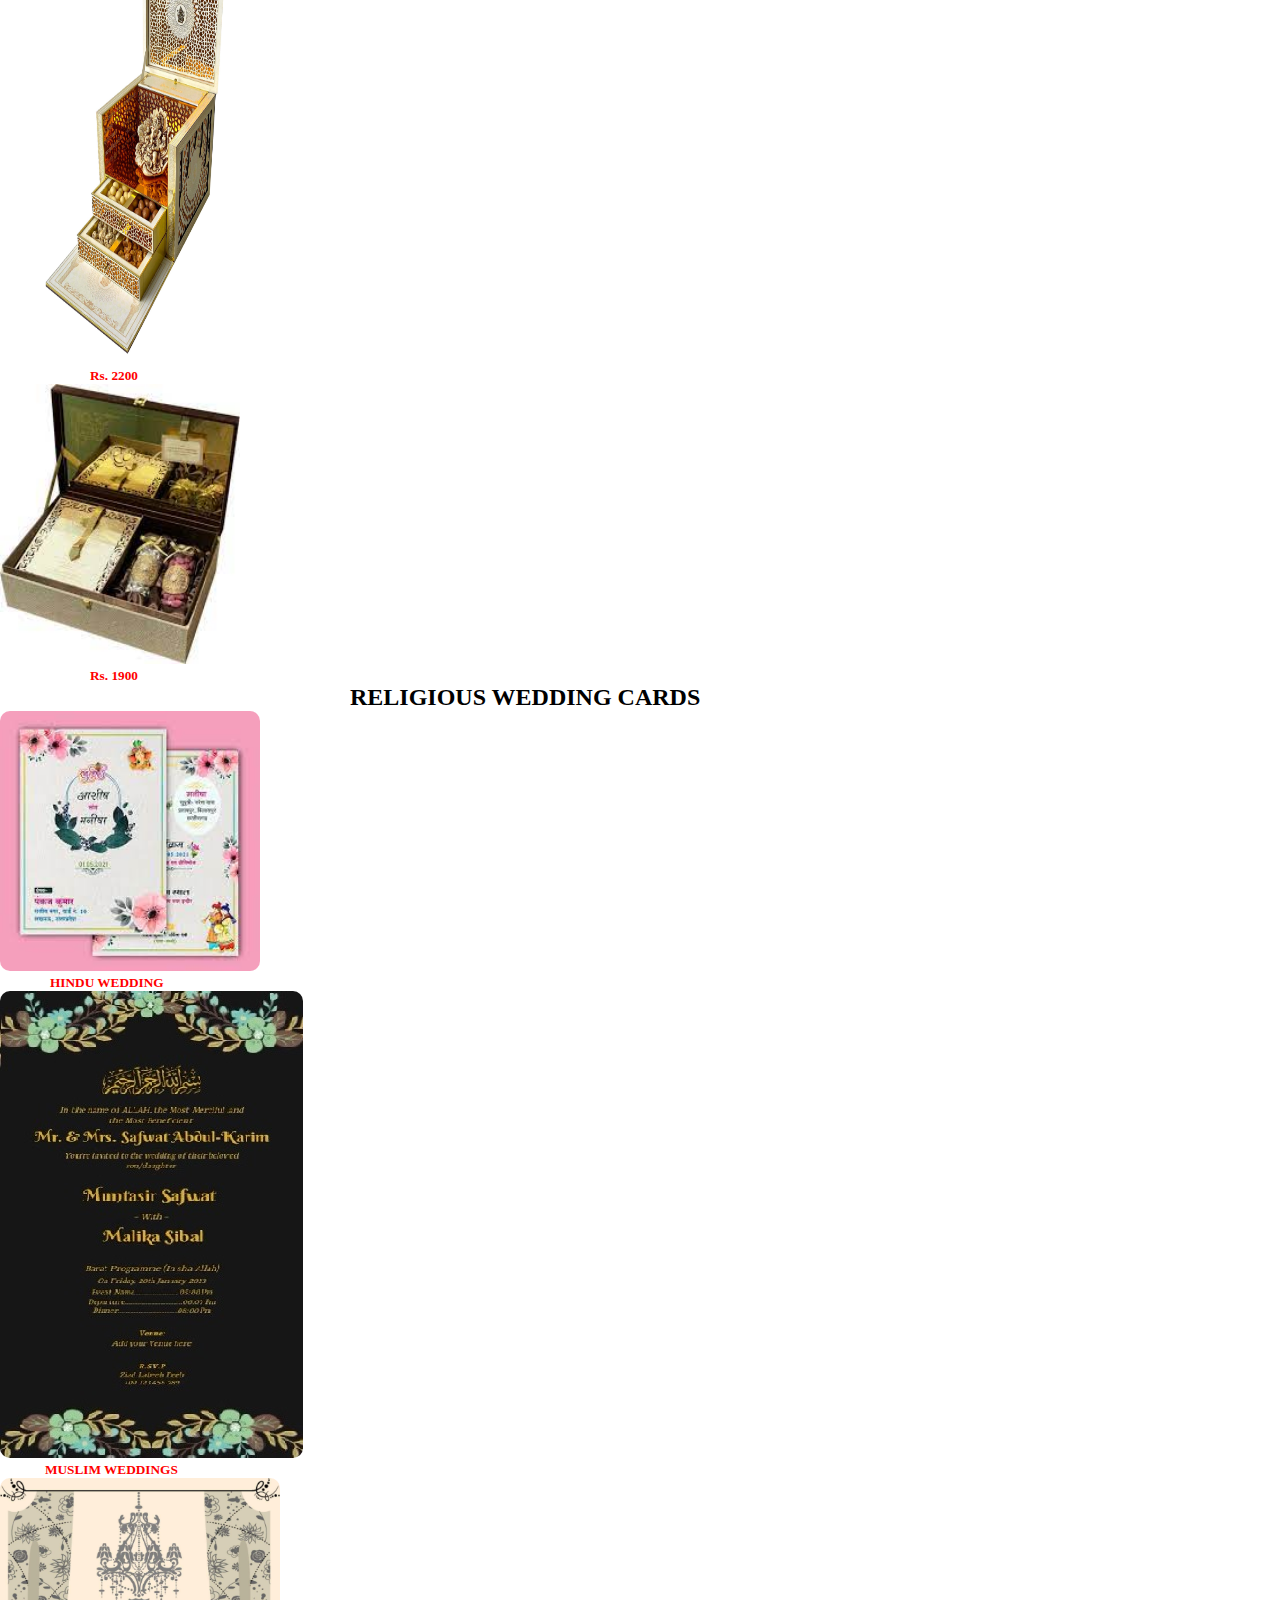
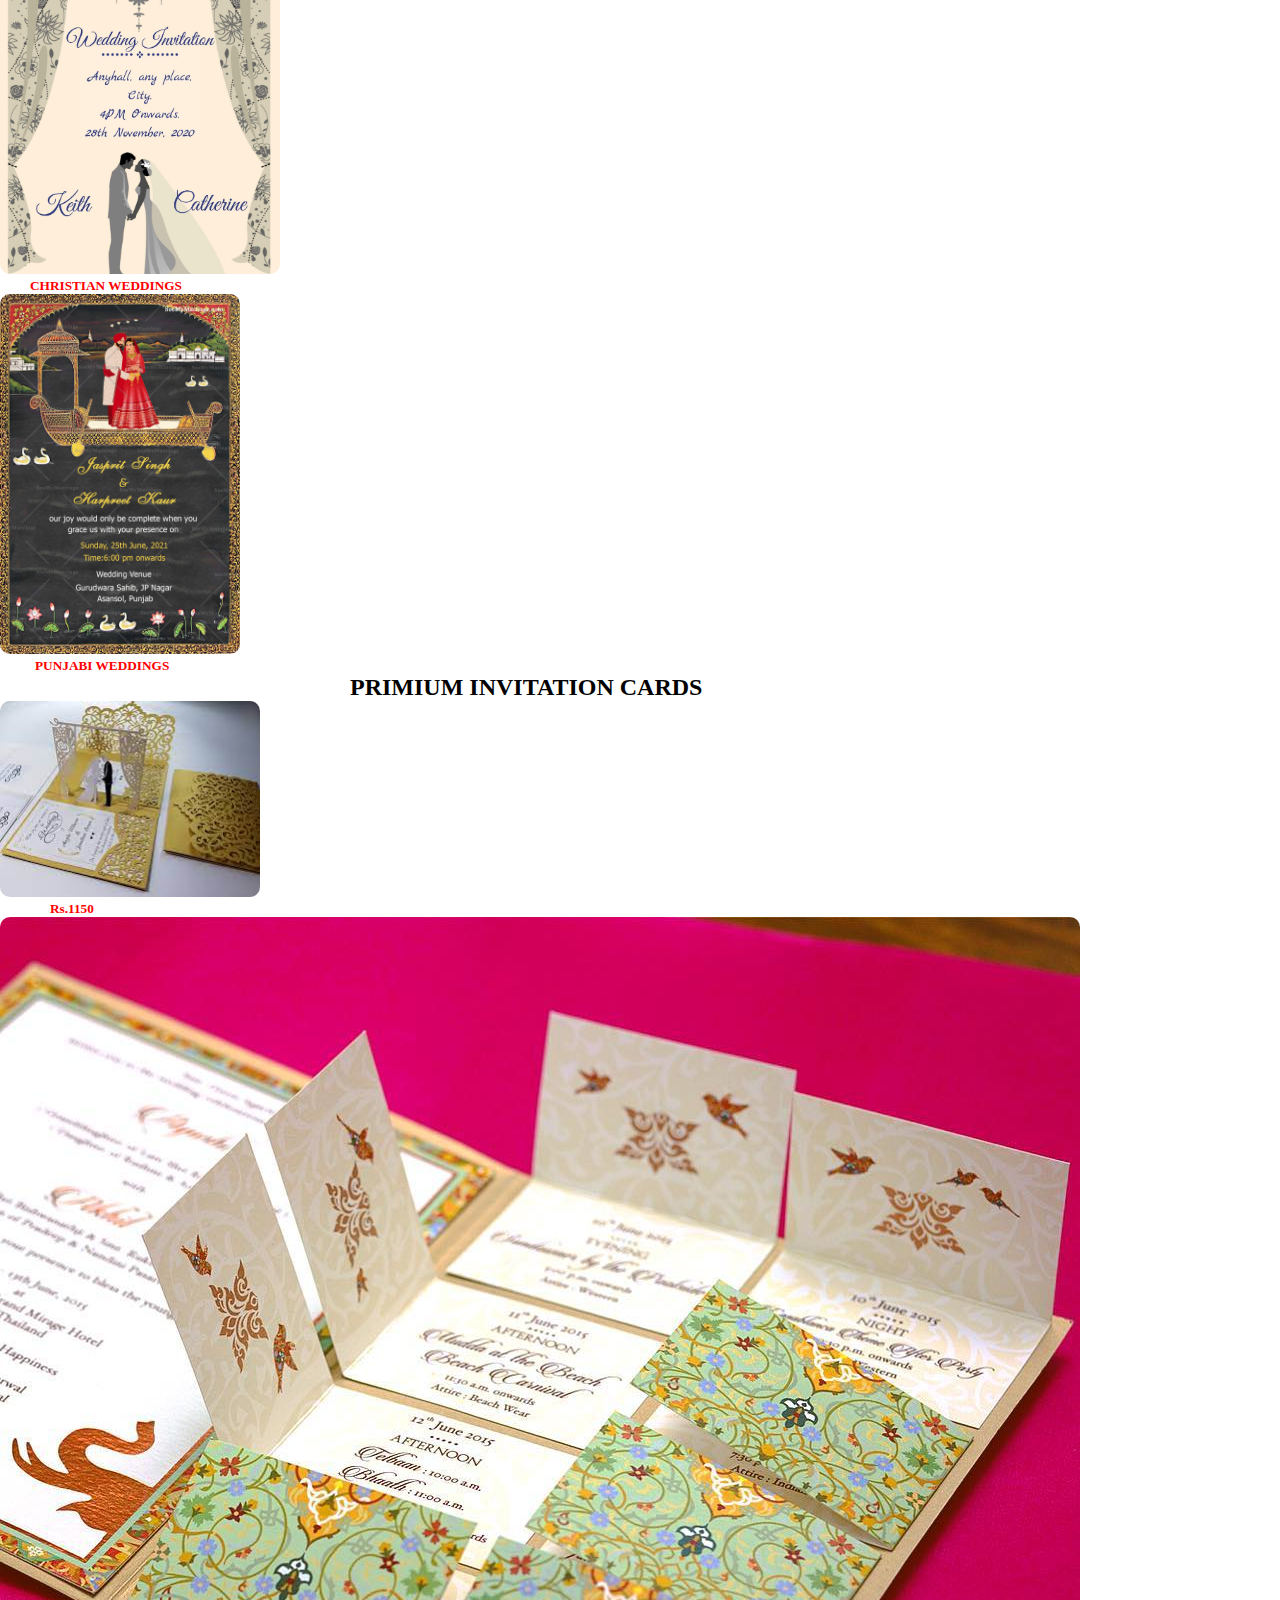
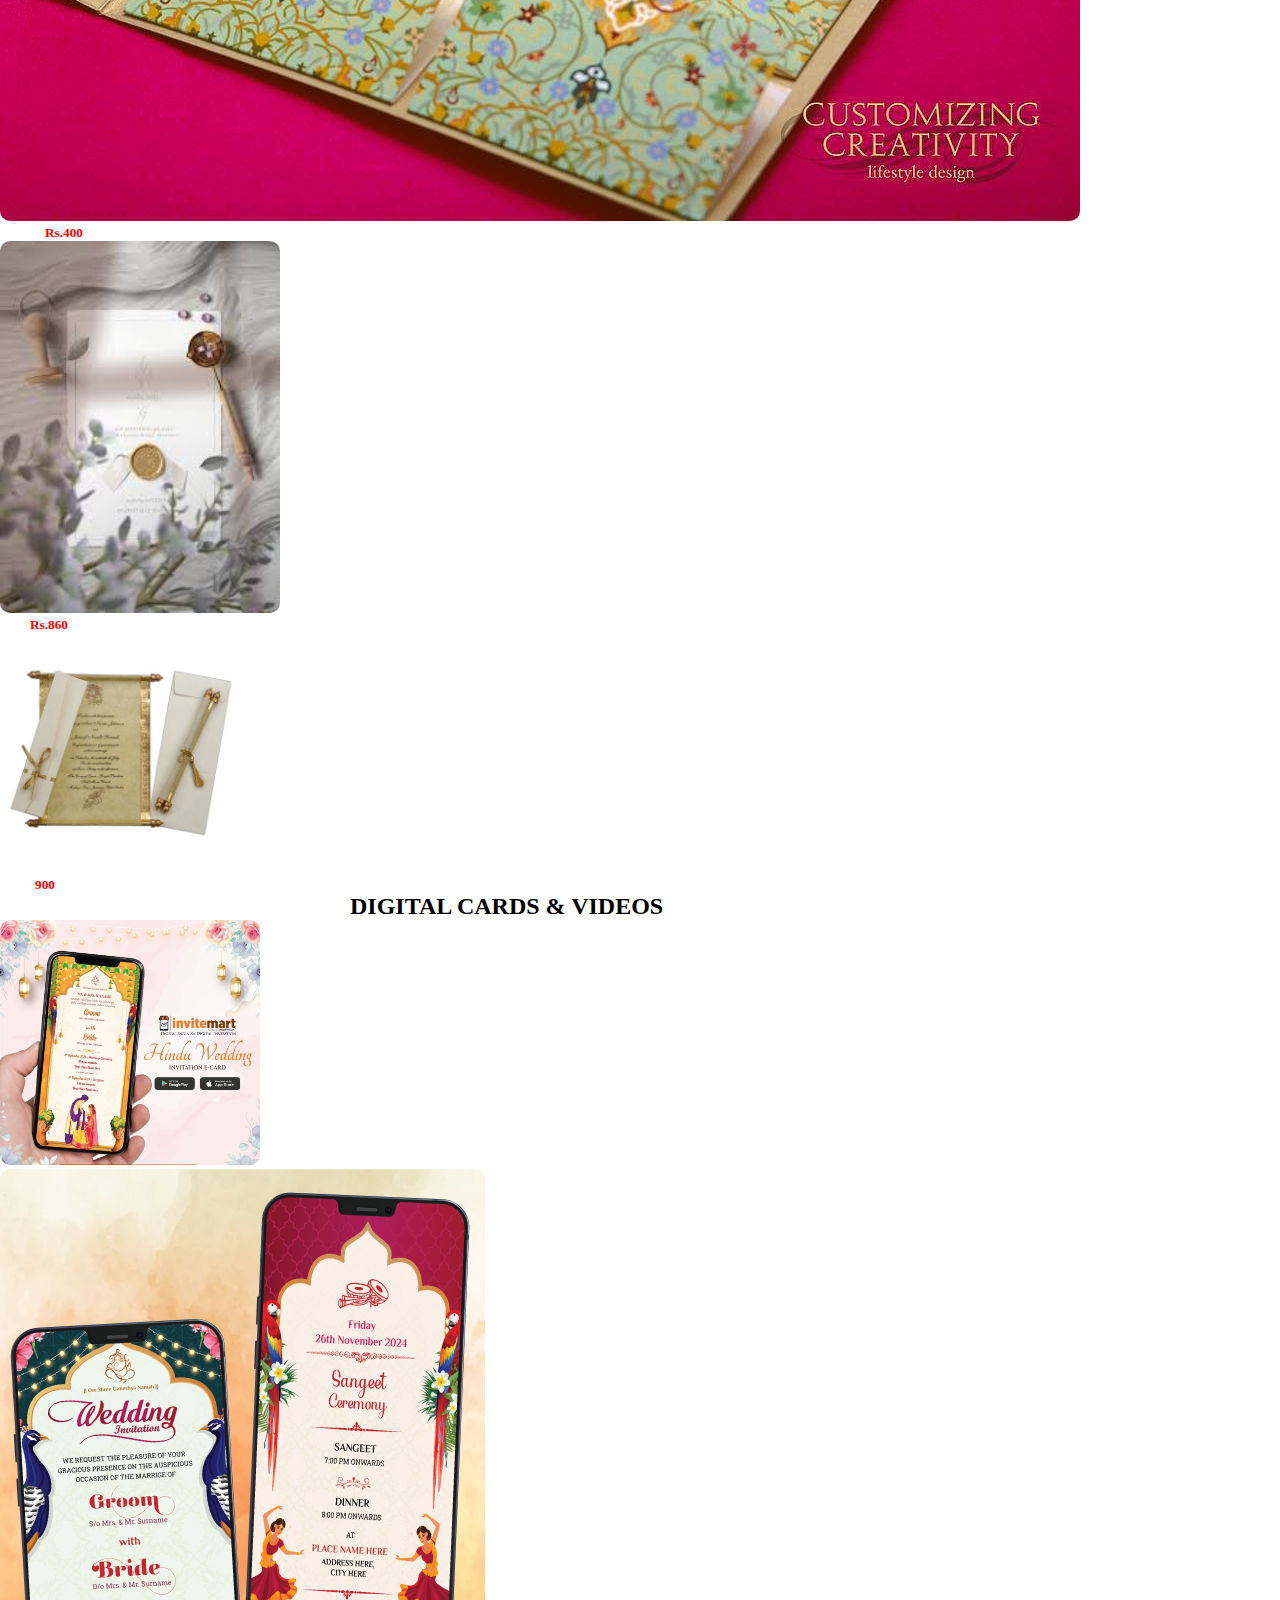
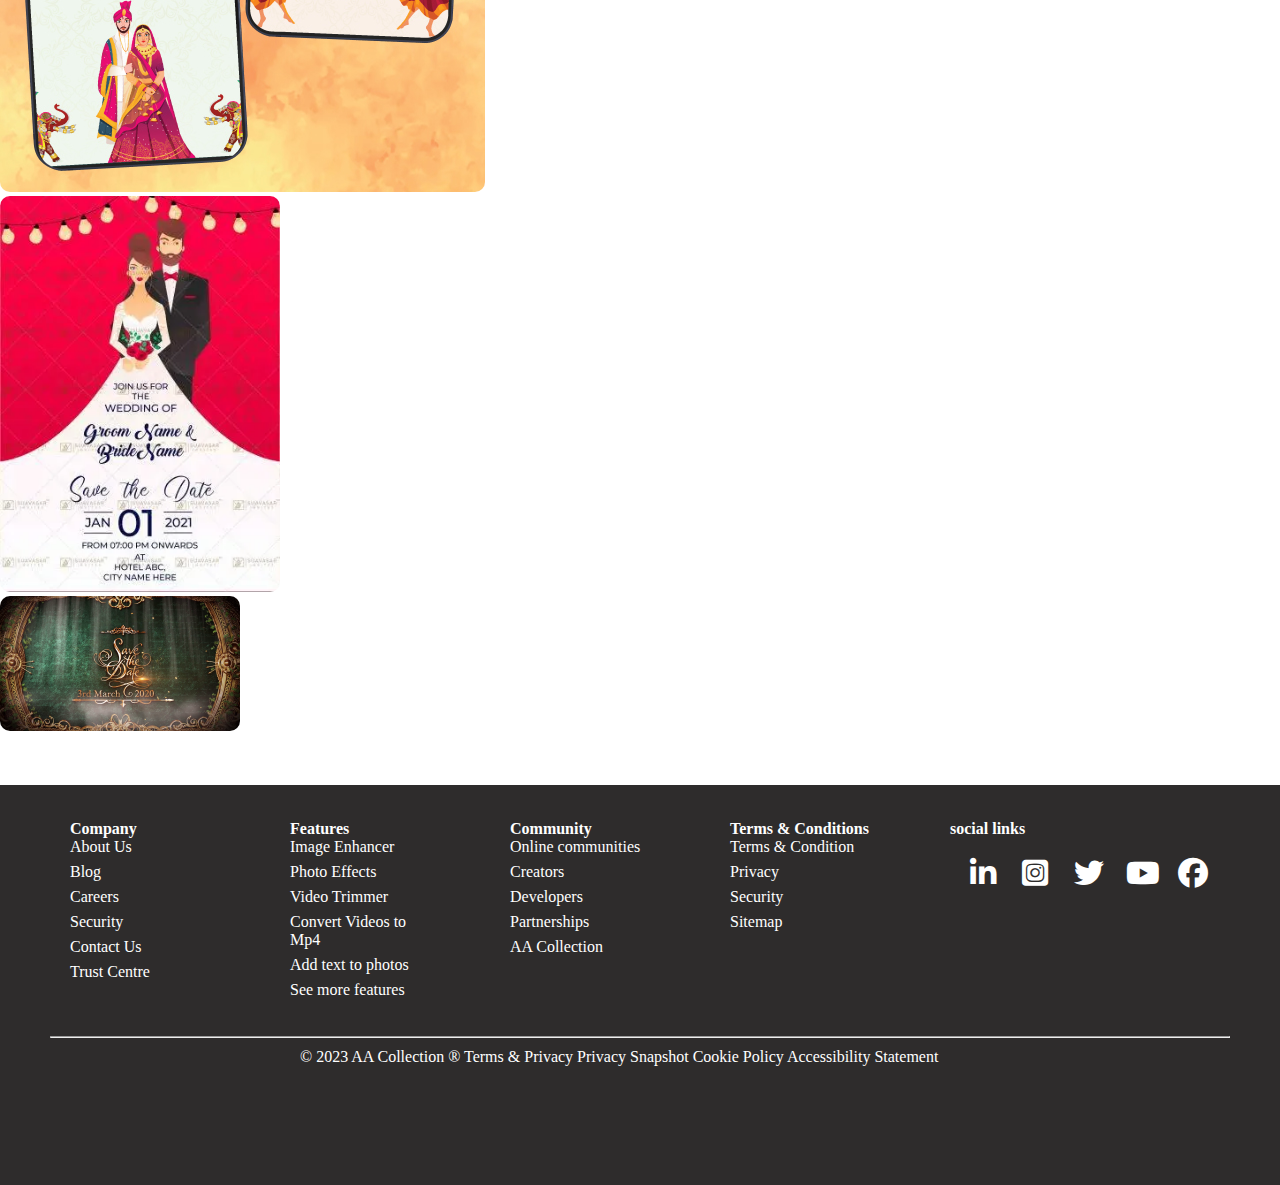
<file: shop.html>
<!DOCTYPE html>
<html lang="en">
<head>
    <meta charset="UTF-8">
    <meta name="viewport" content="width=device-width, initial-scale=1.0">
    <title>Document</title>
    <link rel="stylesheet" href="https://cdnjs.cloudflare.com/ajax/libs/font-awesome/6.4.2/css/all.min.css">
    <link href="https://cdn.jsdelivr.net/npm/bootstrap@5.3.1/dist/css/bootstrap.min.css" rel="stylesheet" integrity="sha384-4bw+/aepP/YC94hEpVNVgiZdgIC5+VKNBQNGCHeKRQN+PtmoHDEXuppvnDJzQIu9" crossorigin="anonymous">
    <link rel="stylesheet" href="https://cdnjs.cloudflare.com/ajax/libs/animate.css/4.1.1/animate.min.css">
    <link rel="preconnect" href="https://fonts.googleapis.com">
    <link rel="stylesheet" href="css/style2.css">
    <script src="https://cdn.jsdelivr.net/npm/bootstrap@5.3.1/dist/js/bootstrap.bundle.min.js" integrity="sha384-HwwvtgBNo3bZJJLYd8oVXjrBZt8cqVSpeBNS5n7C8IVInixGAoxmnlMuBnhbgrkm" crossorigin="anonymous"></script>
</head>
<body>
    <nav class="navbar navbar-expand-md">
        <div class="container-fluid">
          <a href="" class="navbar-brand">  <img src="images/download.jpeg" class="weblogo rounded-circle"></a>
          &nbsp;&nbsp;&nbsp;&nbsp;&nbsp;&nbsp;&nbsp;&nbsp;&nbsp;&nbsp;&nbsp; <input type="text" class="form-control w-50"> <i class="fa-solid fa-magnifying-glass" style="color: #000000;"></i> 
            <ul class="navbar-nav text-center ms-auto">
                <a href="signin.html" style="text-decoration: none; color: #000;"> <li class="d-flex flex-column text-center"> <i class="fa-solid fa-circle-user" style="color: #000000;"></i> Sign Up</li></a>
                <a href="" style="text-decoration: none; color: #000;"> <li class="d-flex flex-column text-center"><i class="fa-solid fa-circle-info" style="color: #000000;"></i>Customer help</li></a>
                  <a href="" style="text-decoration: none; color: #000;"><li class="d-flex flex-column text-center"> <i class="fa-solid fa-location-dot" style="color: #000000;"></i>Location</li></a>
        </ul>
        </div>
    </nav>
    <nav class="navbar navbar-expand-md bg-dark" style="background-color: rgba(2, 68, 5, 0.699)!important;">
        <div class="container-fluid">
                <ul class="navbar-nav ab">
                    <li><a href="index.html" class="nav-link">HOME</a></li>
                    <li><a href="about.html" class="nav-link">ABOUT</a></li>
                    <li><a href="shop.html" class="nav-link">SHOP &nbsp;<i class="fa-solid fa-caret-down"></i></a></li>
                    
                    <li><a href="contact.html" class="nav-link">CONTACT US</a></li>
                </ul>
        </div>
    </nav>
    <div class="container-fluid ad">
        <h2 class="animate__animated animate__fadeInUp" style="padding-top: 40px; margin-left: 260px; font-size: 50px; color: darkblue; font-family: 'Style Script', cursive;">ONLINE SHOP FOR ALL EVENTS</h2>
        <video style="margin-left: 320px; margin-top: 10px;" width="650px" height="350px" autoplay muted loop>
            <source src="images/video.mp4" type="video/mp4">
        </video>
    </div> <!--container-fluid end-->
    <div class="container ap">
        <h2 style="margin-left: 350px; font-family: 'Style Script', cursive;">LUXURY INVITATION CARDS</h2>
        <div class="row mt-4">
            <div class="col-md-3">
            <img src="images/bhmhj.png" class="img-fluid shadow-lg" width="260" height="400" style="border-radius: 10px;">
            <h5 style="margin-left: 90px; color: red;">Rs. 2500</h5> </div>
            <div class="col-md-3"><img src="images/lixxs.jpg" class="img-fluid shadow-lg" width="240" height="250" style="border-radius: 10px;"><h5 style="margin-left: 90px; color: red;">Rs. 900</h5></div>
            <div class="col-md-3"><img src="images/jjkjkl.jpg" class="img-fluid shadow-lg" width="280" height="450" style="border-radius: 10px;"> <h5 style="margin-left: 90px; color: red;">Rs. 2200</h5></div>
            <div class="col-md-3"><img src="images/jhjgkjjil.jpeg" class="img-fluid shadow-lg" width="240" height="280" style="border-radius: 10px;"> <h5 style="margin-left: 90px; color: red;">Rs. 1900</h5></div>
        </div> <!--row end-->
    </div> <!--container end-->
    <div class="container mt-5">
        <h2 style="margin-left: 350px; font-family: 'Style Script', cursive;">RELIGIOUS WEDDING CARDS</h2>
        <div class="row mt-4">
            <div class="col-md-3">
            <img src="images/as.jpeg" class="img-fluid shadow-lg h-75" width="260" style="border-radius: 10px;">
            <h5 style="margin-left: 50px; color: red;">HINDU WEDDING</h5> </div>
            <div class="col-md-3"><img src="images/mmmm.jpg" class="img-fluid shadow-lg w-100 h-75" style="border-radius: 10px;"> <h5 style="margin-left: 45px; color: red;">MUSLIM WEDDINGS</h5></div>
            <div class="col-md-3"><img src="images/christen.jpg" class="img-fluid shadow-lg h-75" width="280" style="border-radius: 10px;"> <h5 style="margin-left: 30px; color: red;">CHRISTIAN WEDDINGS</h5></div>
            <div class="col-md-3"><img src="images/Punjabi-wedding-card-royal-style.jpg" class="img-fluid shadow-lg h-75" width="240" style="border-radius: 10px;"> <h5 style="margin-left: 35px; color: red;">PUNJABI WEDDINGS</h5></div>
        </div> <!--row end-->
    </div> <!--container end-->
    <div class="container">
        <h2 style="margin-left: 350px; font-family: 'Style Script', cursive;">PRIMIUM INVITATION CARDS</h2>
        <div class="row mt-4">
            <div class="col-md-3">
            <img src="images/ndsdnd.jpeg" class="img-fluid shadow-lg h-75" width="260" style="border-radius: 10px;">
            <h5 style="margin-left: 50px; color: red;">Rs.1150</h5> </div>
            <div class="col-md-3"><img src="images/nvdfkj.jpg" class="img-fluid shadow-lg w-100 h-75" style="border-radius: 10px;"> <h5 style="margin-left: 45px; color: red;">Rs.400</h5></div>
            <div class="col-md-3"><img src="images/uhjh.jpeg" class="img-fluid shadow-lg h-75" width="280" style="border-radius: 10px;"> <h5 style="margin-left: 30px; color: red;">Rs.860</h5></div>
            <div class="col-md-3"><img src="images/ffa.webp" class="img-fluid shadow-lg h-75" width="240" style="border-radius: 10px;"> <h5 style="margin-left: 35px; color: red;">900</h5></div>
        </div> <!--row end-->
    </div> <!--container end-->
    <div class="container">
        <h2 style="margin-left: 350px; font-family: 'Style Script', cursive;">DIGITAL CARDS & VIDEOS</h2>
        <div class="row mt-4">
            <div class="col-md-3">
            <img src="images/,mvkdf.jpg" class="img-fluid shadow-lg h-75" width="260" style="border-radius: 10px;"></div>
            <div class="col-md-3"><img src="images/digi.jpg" class="img-fluid shadow-lg w-100 h-75" style="border-radius: 10px;"></div>
            <div class="col-md-3"><img src="images/csdfdsf.webp" class="img-fluid shadow-lg h-75" width="280" style="border-radius: 10px;"></div>
            <div class="col-md-3"><img src="images/vii.png" class="img-fluid shadow-lg h-75" width="240" style="border-radius: 10px;"></div>
        </div> <!--row end-->
    </div> <!--container end-->

    <footer>
        <div class="container-fluid mt-4">
            <div class="first">
                <div>
             <h4>Company</h4>
                  <a href="#">About Us</a>
                  <a href="#">Blog</a>
                  <a href="#">Careers</a>
                  <a href="#">Security</a>
                  <a href="#">Contact Us</a>
                  <a href="#">Trust Centre</a>
                 </div>
                 <div>
             <h4>Features</h4>
                 <a href="#">Image Enhancer</a>
                 <a href="#">Photo Effects</a>
                 <a href="#">Video Trimmer</a>
                 <a href="#">Convert Videos to Mp4</a>
                 <a href="#">Add text to photos</a>
                 <a href="#">See more features</a>
            </div>
            <div>
             <h4>Community</h4>
                 <a href="#">Online communities</a>
                 <a href="#">Creators</a>
                 <a href="#">Developers</a>
                 <a href="#">Partnerships</a>
                 <a href="#">AA Collection</a>
             </div>
             <div>
             <h4>Terms & Conditions</h4>
                 <a href="#">Terms & Condition</a>
                 <a href="#">Privacy</a>
                 <a href="#">Security</a>
                 <a href="#">Sitemap</a>
                 </div>
              <div>
                <h4>social links</h4>
                <div class="f">
                <a href="#"><i class="fa-brands fa-linkedin-in" style="color:  white; font-size: 30px;"></i></a>
                <a href="#"><i class="fa-brands fa-square-instagram" style="color: white; font-size: 30px;"></i></a>
                <a href="#"><i class="fa-brands fa-twitter" style="color:  white; font-size: 30px;"></i></a>
                <a href="#"><i class="fa-brands fa-youtube" style="color: white; font-size: 30px;"></i></a>
                <a href="#"><i class="fa-brands fa-facebook" style="color:  white; font-size: 30px;"></i></a>
            </div>  
            </div>
            </div> 
            <hr>
            <p class="third">© 2023 AA Collection ®
                Terms & Privacy
                Privacy Snapshot
                Cookie Policy
                Accessibility Statement</p>
        </div> <!--container-fluid end-->
    </footer>
</body>
</html>
</file>
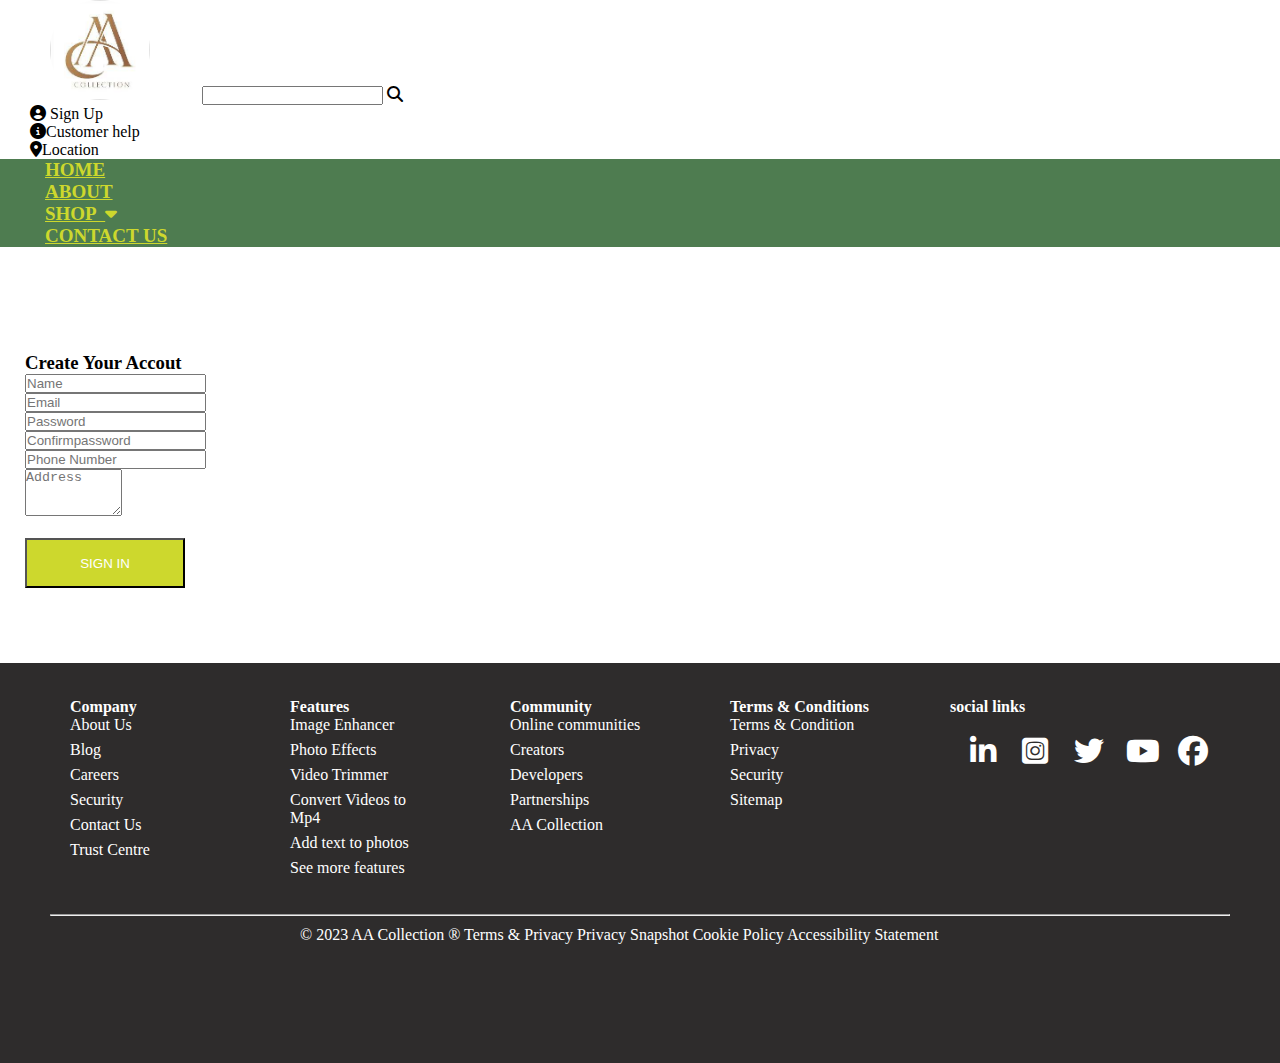
<file: signin.html>
<!DOCTYPE html>
<html lang="en">
<head>
    <meta charset="UTF-8">
    <meta name="viewport" content="width=device-width, initial-scale=1.0">
    <title>Document</title>
    <link rel="stylesheet" href="https://cdnjs.cloudflare.com/ajax/libs/font-awesome/6.4.2/css/all.min.css">
    <link href="https://cdn.jsdelivr.net/npm/bootstrap@5.3.1/dist/css/bootstrap.min.css" rel="stylesheet" integrity="sha384-4bw+/aepP/YC94hEpVNVgiZdgIC5+VKNBQNGCHeKRQN+PtmoHDEXuppvnDJzQIu9" crossorigin="anonymous">
    <link rel="stylesheet" href="https://cdnjs.cloudflare.com/ajax/libs/animate.css/4.1.1/animate.min.css">
    <link rel="preconnect" href="https://fonts.googleapis.com">
    <link rel="stylesheet" href="css/style5.css">
    <script src="https://cdn.jsdelivr.net/npm/bootstrap@5.3.1/dist/js/bootstrap.bundle.min.js" integrity="sha384-HwwvtgBNo3bZJJLYd8oVXjrBZt8cqVSpeBNS5n7C8IVInixGAoxmnlMuBnhbgrkm" crossorigin="anonymous"></script>
</head>
<body>
    <nav class="navbar navbar-expand-md">
        <div class="container-fluid">
          <a href="" class="navbar-brand">  <img src="images/download.jpeg" class="weblogo rounded-circle"></a>
          &nbsp;&nbsp;&nbsp;&nbsp;&nbsp;&nbsp;&nbsp;&nbsp;&nbsp;&nbsp;&nbsp; <input type="text" class="form-control w-50"> <i class="fa-solid fa-magnifying-glass" style="color: #000000;"></i> 
            <ul class="navbar-nav text-center ms-auto">
                <a href="signin.html" style="text-decoration: none; color: #000;"> <li class="d-flex flex-column text-center"> <i class="fa-solid fa-circle-user" style="color: #000000;"></i> Sign Up</li></a>
                <a href="" style="text-decoration: none; color: #000;"> <li class="d-flex flex-column text-center"><i class="fa-solid fa-circle-info" style="color: #000000;"></i>Customer help</li></a>
                  <a href="" style="text-decoration: none; color: #000;"><li class="d-flex flex-column text-center"> <i class="fa-solid fa-location-dot" style="color: #000000;"></i>Location</li></a>
        </ul>
        </div>
    </nav>
    <nav class="navbar navbar-expand-md bg-dark" style="background-color: rgba(2, 68, 5, 0.699)!important;">
        <div class="container-fluid">
                <ul class="navbar-nav ab">
                    <li><a href="index.html" class="nav-link">HOME</a></li>
                    <li><a href="about.html" class="nav-link">ABOUT</a></li>
                    <li><a href="shop.html" class="nav-link">SHOP &nbsp;<i class="fa-solid fa-caret-down"></i></a></li>
                    
                    <li><a href="contact.html" class="nav-link">CONTACT US</a></li>
                </ul>
        </div>
    </nav>
    <div class="container-fluid mt-md-2">
        <div class="container">
            <div class="row justify-content-center">
                <div class="col-md-6" style="margin-top: 90px;">
            <form class="shadow-lg border-1" style="padding: 15px 25px 25px 25px;">
                <h3 class="text-center">Create Your Accout</h3>
                <input type="text" placeholder="Name" class="form-control"> <br>
                <input type="Email" placeholder="Email" class="form-control"> <br>
                <input type="password" placeholder="Password" class="form-control"> <br>
                <input type="password" placeholder="Confirmpassword" class="form-control"> <br>
                <input type="Phone" placeholder="Phone Number" class="form-control"> <br>
                 <textarea name="Address" placeholder="Address" cols="10" rows="3" class="form-control"></textarea> <br><br>
                <button class="btn text-white">SIGN IN</button>
            </form>
        </div>
        </div>
        </div> <!--container end-->
    </div> <!--container-fluid end-->

    <footer>
        <div class="container-fluid mt-4">
            <div class="first">
                <div>
             <h4>Company</h4>
                  <a href="#">About Us</a>
                  <a href="#">Blog</a>
                  <a href="#">Careers</a>
                  <a href="#">Security</a>
                  <a href="#">Contact Us</a>
                  <a href="#">Trust Centre</a>
                 </div>
                 <div>
             <h4>Features</h4>
                 <a href="#">Image Enhancer</a>
                 <a href="#">Photo Effects</a>
                 <a href="#">Video Trimmer</a>
                 <a href="#">Convert Videos to Mp4</a>
                 <a href="#">Add text to photos</a>
                 <a href="#">See more features</a>
            </div>
            <div>
             <h4>Community</h4>
                 <a href="#">Online communities</a>
                 <a href="#">Creators</a>
                 <a href="#">Developers</a>
                 <a href="#">Partnerships</a>
                 <a href="#">AA Collection</a>
             </div>
             <div>
             <h4>Terms & Conditions</h4>
                 <a href="#">Terms & Condition</a>
                 <a href="#">Privacy</a>
                 <a href="#">Security</a>
                 <a href="#">Sitemap</a>
                 </div>
              <div>
                <h4>social links</h4>
                <div class="f">
                <a href="#"><i class="fa-brands fa-linkedin-in" style="color: white; font-size: 30px;"></i></a>
                <a href="#"><i class="fa-brands fa-square-instagram" style="color: white; font-size: 30px;"></i></a>
                <a href="#"><i class="fa-brands fa-twitter" style="color:  white; font-size: 30px;"></i></a>
                <a href="#"><i class="fa-brands fa-youtube" style="color: white; font-size: 30px;"></i></a>
                <a href="#"><i class="fa-brands fa-facebook" style="color:  white; font-size: 30px;"></i></a>
            </div>  
            </div>
            </div> 
            <hr>
            <p class="third">© 2023 AA Collection ®
                Terms & Privacy
                Privacy Snapshot
                Cookie Policy
                Accessibility Statement</p>
        </div> <!--container-fluid end-->
    </footer>
</body>
</html>
</file>
<file: css/style.css>
*{
    margin: 0;
    padding: 0;
    box-sizing: border-box;
}
.weblogo{
    width: 100px;
    margin-left: 50px;
    border-radius: 150px;
}
.icon{
    padding-left: 25px;
    background: url(https://static.thenounproject.com/png/101791-200.png) no-repeat;
    background-size: 20px;
    width: 600px;
    height: 30px;
    border-radius: 7px;
    margin-left: 100px;
}
.navbar-nav li{
    padding: 0 30px;
}

.ab li a{
    padding: 0 15px;
    font-size: 19px;
    color: rgb(205, 216, 45);
    font-weight: bold;
    height: 30px;
}
.ab li a:hover{
    font-size: 20px;
    color: rgb(245, 203, 16);
}
.b{
background: url(../images/back.webp);
background-size: cover;
width: 100%;
height: 550px;
}
.cc{
    font-size: 90px;
    color: maroon;
    padding-top: 180px;
    margin-left: 230px;
    font-family: 'Style Script', cursive;
}
.cd{
    font-size: 30px;
    color: rgb(73, 70, 70);
    font-family: 'Style Script', cursive;
    margin-left: 210px;

}
.d img{
    transform: scale(1);
}
.d img:hover{
    transform: scale(1.2);
}
.btn{
    background-color: #8b3dff;
    color: white;
    font-size: 16px;
    margin-left: 620px;
    margin-top: 35px;
}
.btn:hover{
    background-color: #a368fc;
    color: white;
}
footer{
    width: 100%;
    height: 400px;
    background-color: rgb(46, 44, 44); 
    color: white;
    padding: 5px 50px;
    margin-top: 50px;
}
.first{
    display: flex;
    justify-content: space-around;
    margin: 10px 0;
}
.first div{
    width: 300px;
    padding: 20px;
}
.first h4 {
    font-weight: lighter;
    white-space: nowrap;
    color: white;
    font-weight: bold;
}
.first a {
    display: inline-block;
    width: 150px;
    margin-bottom: 7px;
   text-decoration: none;
    font-size: 1rem;
    color: white;
}
.f{
    display: flex;
}
.third{
    padding: 10px 0;
    color: white;
    font-size: 16px;
    margin-left: 250px;
}
</file>
<file: css/style1.css>
*{
    margin: 0;
    padding: 0;
    box-sizing: border-box;
}
.weblogo{
    width: 100px;
    margin-left: 50px;
    border-radius: 150px;
}
.navbar-nav li{
    padding: 0 30px;
}
.ab li a{
    padding: 0 15px;
    font-size: 19px;
    color: rgb(205, 216, 45);
    font-weight: bold;
    height: 30px;
}
.ab li a:hover{
    font-size: 20px;
    color: rgb(245, 203, 16);
}

.ed{
    background-color: rgb(135, 190, 172);
    justify-content: center;
    height: 300px;
    margin: 0 -12px;
    padding: 30px;  
    font-size: 17px;
    color: white;  
}
.ec{
    background-color: rgb(212, 131, 158);
    height: 300px;
}
.ee{
    writing-mode: vertical-lr;
    text-orientation: upright;
    margin-left: 120px;
    margin-top: 30px;
    font-size: 38px;
    font-weight: bold;
}
.ef{
    background-color: rgb(198, 222, 241);
    color: rgb(68, 67, 67);
    font-size: 17px;
    padding-top: 45px;
}
.ce{
    background-color: rgb(212, 131, 158);
    height: 300px;
}
.dc{
    background-color: rgb(136, 57, 136);
    color: white;
    font-size: 17px;
    padding-top: 40px;
}
footer{
    width: 100%;
    height: 400px;
    background-color: rgb(46, 44, 44); 
    color: white;
    padding: 5px 50px;
    margin-top: 50px;
}
.first{
    display: flex;
    justify-content: space-around;
    margin: 10px 0;
}
.first div{
    width: 300px;
    padding: 20px;
}
.first h4 {
    font-weight: lighter;
    white-space: nowrap;
    color: white;
    font-weight: bold;
}
.first a {
    display: inline-block;
    width: 150px;
    margin-bottom: 7px;
   text-decoration: none;
    font-size: 1rem;
    color: white;
}
.f{
    display: flex;
}
.third{
    padding: 10px 0;
    color: white;
    font-size: 16px;
    margin-left: 250px;
}
</file>
<file: css/style4.css>
*{
    margin: 0;
    padding: 0;
    box-sizing: border-box;
}
.weblogo{
    width: 100px;
    margin-left: 50px;
    border-radius: 150px;
}
.navbar-nav li{
    padding: 0 30px;
}
.ab li a{
    padding: 0 15px;
    font-size: 19px;
    color: rgb(205, 216, 45);
    font-weight: bold;
    height: 30px;
}
.ab li a:hover{
    font-size: 20px;
    color: rgb(245, 203, 16);
}
.btn{
    background-color: rgb(205, 216, 45);
    color: white;
    width: 160px;
    height: 50px;
}
.btn:hover{
    background-color: rgb(245, 203, 16);
    color: white;
}
.ef{
    background: url(../images/bggg.png);
    width: 100%;
    height: 400px;
    background-size: cover;
    background-attachment: fixed;
}
.gh{
    font-size: 80px;
    padding-top: 130px;
    margin-left: 200px;
    color: rgb(2, 0, 128);
    font-family: cursive;
    font-weight: bold;
}
footer{
    width: 100%;
    height: 400px;
    background-color: rgb(46, 44, 44); 
    color: white;
    padding: 5px 50px;
    margin-top: 50px;
}
.first{
    display: flex;
    justify-content: space-around;
    margin: 10px 0;
}
.first div{
    width: 300px;
    padding: 20px;
}
.first h4 {
    font-weight: lighter;
    white-space: nowrap;
    color: white;
    font-weight: bold;
}
.first a {
    display: inline-block;
    width: 150px;
    margin-bottom: 7px;
   text-decoration: none;
    font-size: 1rem;
    color: white;
}
.f{
    display: flex;
}
.third{
    padding: 10px 0;
    color: white;
    font-size: 16px;
    margin-left: 250px;
}
</file>
<file: css/style2.css>
*{
    margin: 0;
    padding: 0;
    box-sizing: border-box;
}
.weblogo{
    width: 100px;
    margin-left: 50px;
    border-radius: 150px;
}
.icon{
    padding-left: 25px;
    background: url(https://static.thenounproject.com/png/101791-200.png) no-repeat;
    background-size: 20px;
    width: 600px;
    height: 30px;
    border-radius: 7px;
    margin-left: 100px;
}
.navbar-nav li{
    padding: 0 30px;
}

.ab li a{
    padding: 0 15px;
    font-size: 19px;
    color: rgb(205, 216, 45);
    font-weight: bold;
    height: 30px;
}
.ab li a:hover{
    font-size: 20px;
    color: rgb(245, 203, 16);
}
.ad{
    background-color: rgb(189, 159, 173);
    height: 300px;
}
.ap{
    margin-top: 250px;
}


footer{
    width: 100%;
    height: 400px;
    background-color: rgb(46, 44, 44); 
    color: white;
    padding: 5px 50px;
    margin-top: 50px;
}
.first{
    display: flex;
    justify-content: space-around;
    margin: 10px 0;
}
.first div{
    width: 300px;
    padding: 20px;
}
.first h4 {
    font-weight: lighter;
    white-space: nowrap;
    color: white;
    font-weight: bold;
}
.first a {
    display: inline-block;
    width: 150px;
    margin-bottom: 7px;
   text-decoration: none;
    font-size: 1rem;
    color: white;
}
.f{
    display: flex;
}
.third{
    padding: 10px 0;
    color: white;
    font-size: 16px;
    margin-left: 250px;
}
</file>
<file: css/style5.css>
*{
    margin: 0;
    padding: 0;
    box-sizing: border-box;
}
.weblogo{
    width: 100px;
    margin-left: 50px;
    border-radius: 150px;
}
.navbar-nav li{
    padding: 0 30px;
}
.ab li a{
    padding: 0 15px;
    font-size: 19px;
    color: rgb(205, 216, 45);
    font-weight: bold;
    height: 30px;
}
.ab li a:hover{
    font-size: 20px;
    color: rgb(245, 203, 16);
}
.btn{
    background-color: rgb(205, 216, 45);
    color: white;
    width: 160px;
    height: 50px;
}
.btn:hover{
    background-color: rgb(245, 203, 16);
    color: white;
}
footer{
    width: 100%;
    height: 400px;
    background-color: rgb(46, 44, 44); 
    color: white;
    padding: 5px 50px;
    margin-top: 50px;
}
.first{
    display: flex;
    justify-content: space-around;
    margin: 10px 0;
}
.first div{
    width: 300px;
    padding: 20px;
}
.first h4 {
    font-weight: lighter;
    white-space: nowrap;
    color: white;
    font-weight: bold;
}
.first a {
    display: inline-block;
    width: 150px;
    margin-bottom: 7px;
   text-decoration: none;
    font-size: 1rem;
    color: white;
}
.f{
    display: flex;
}
.third{
    padding: 10px 0;
    color: white;
    font-size: 16px;
    margin-left: 250px;
}
</file>
